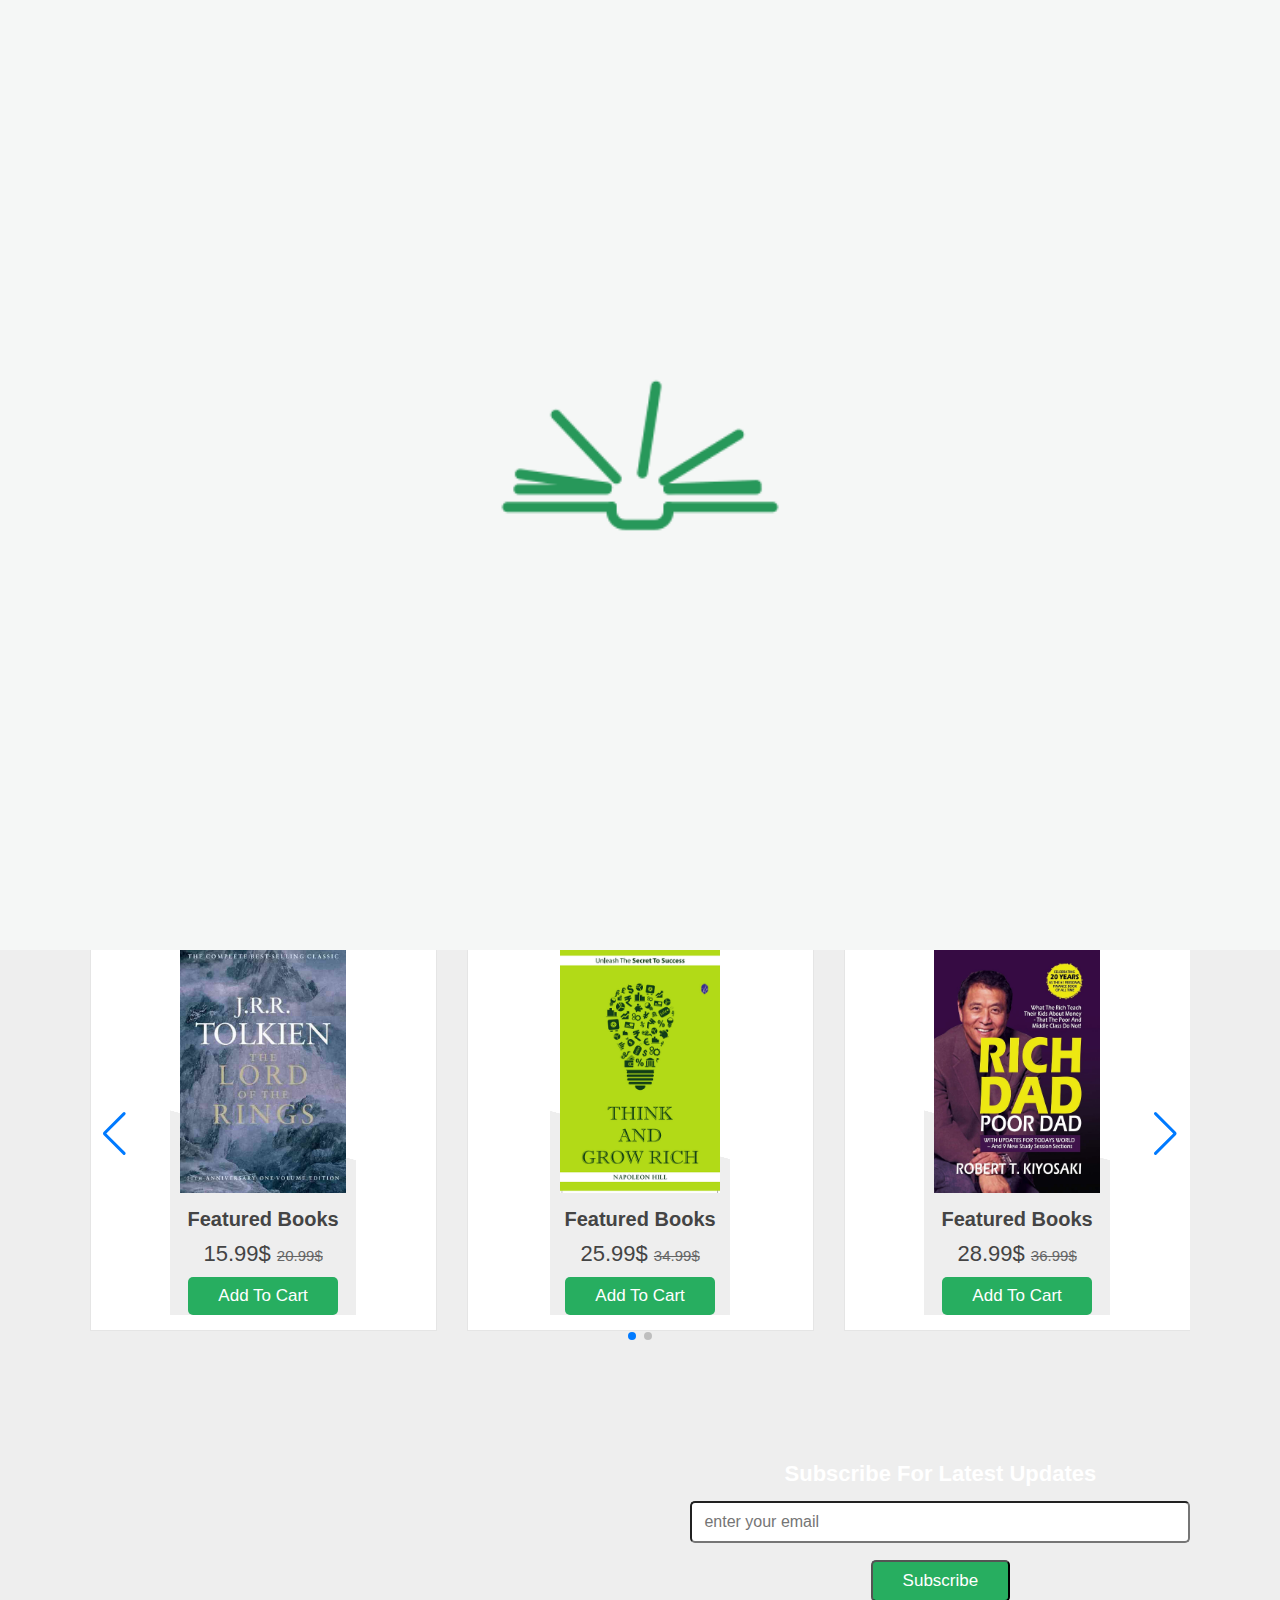
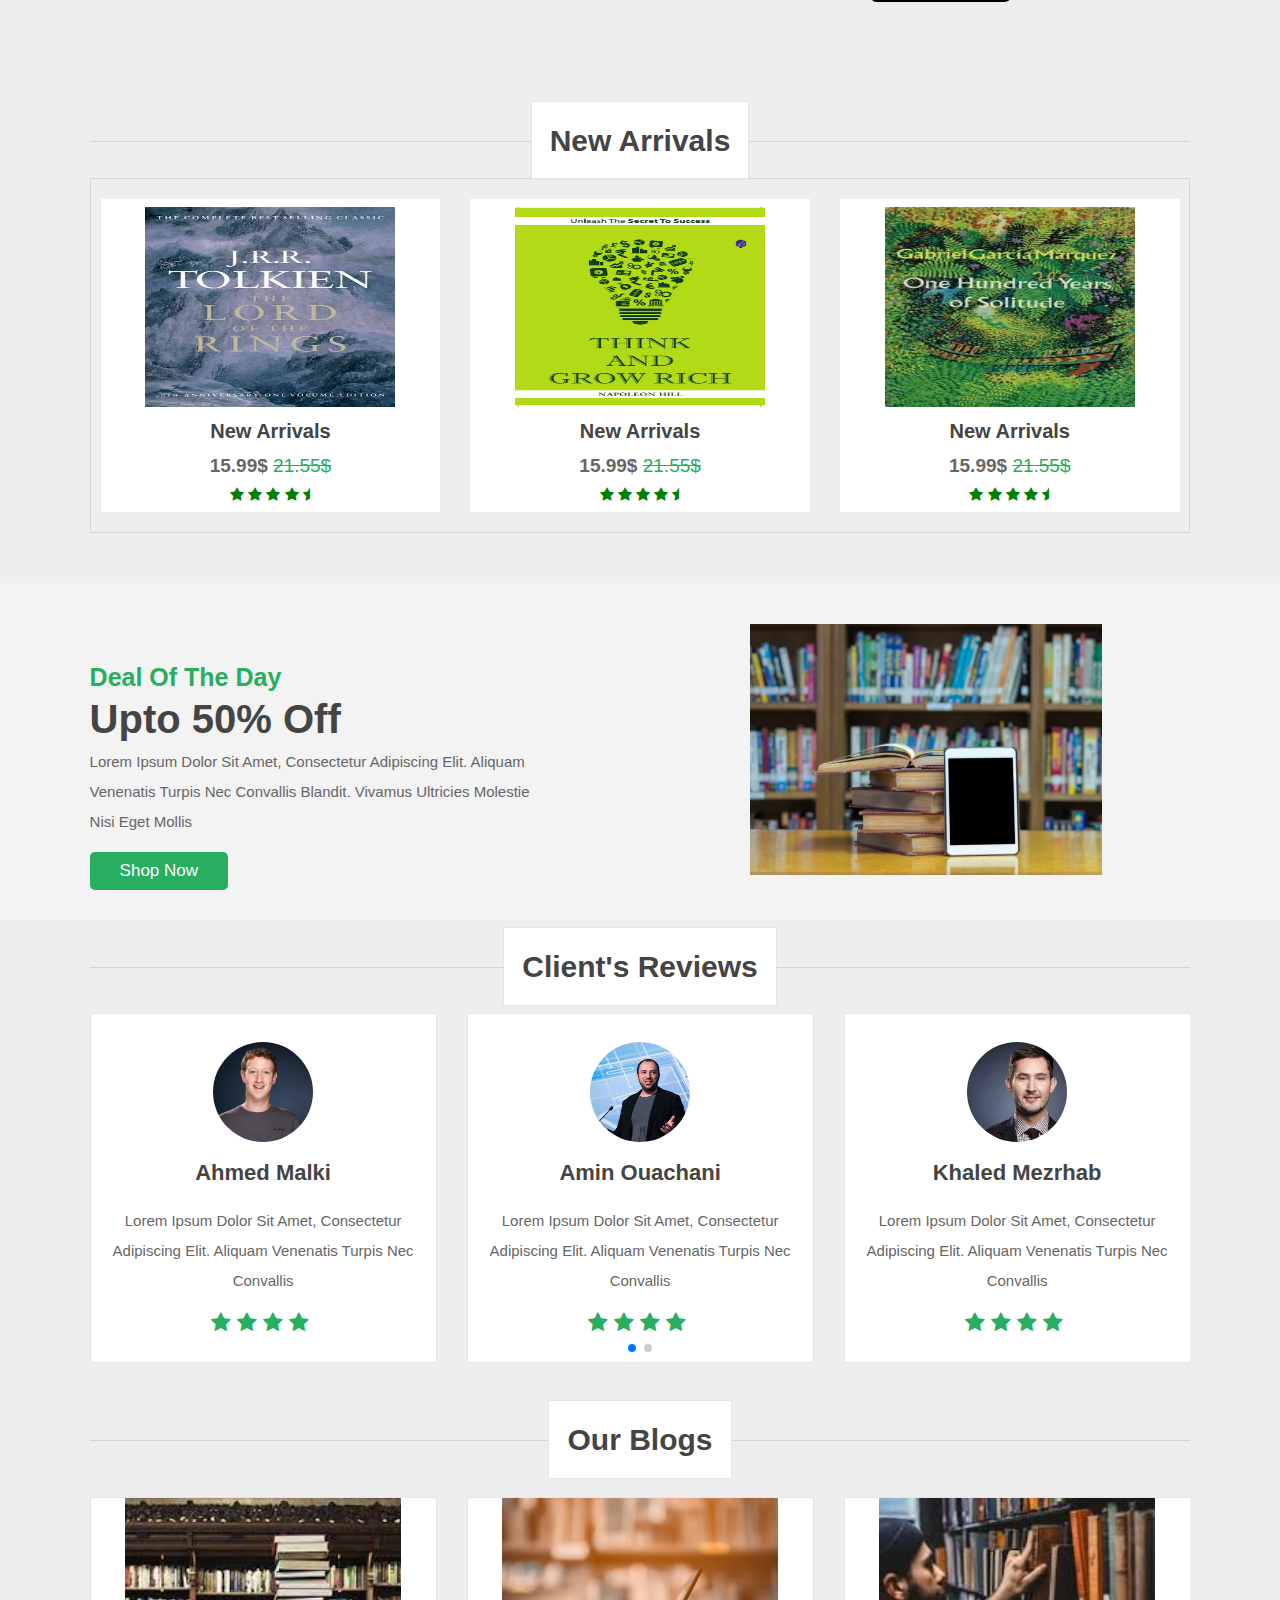
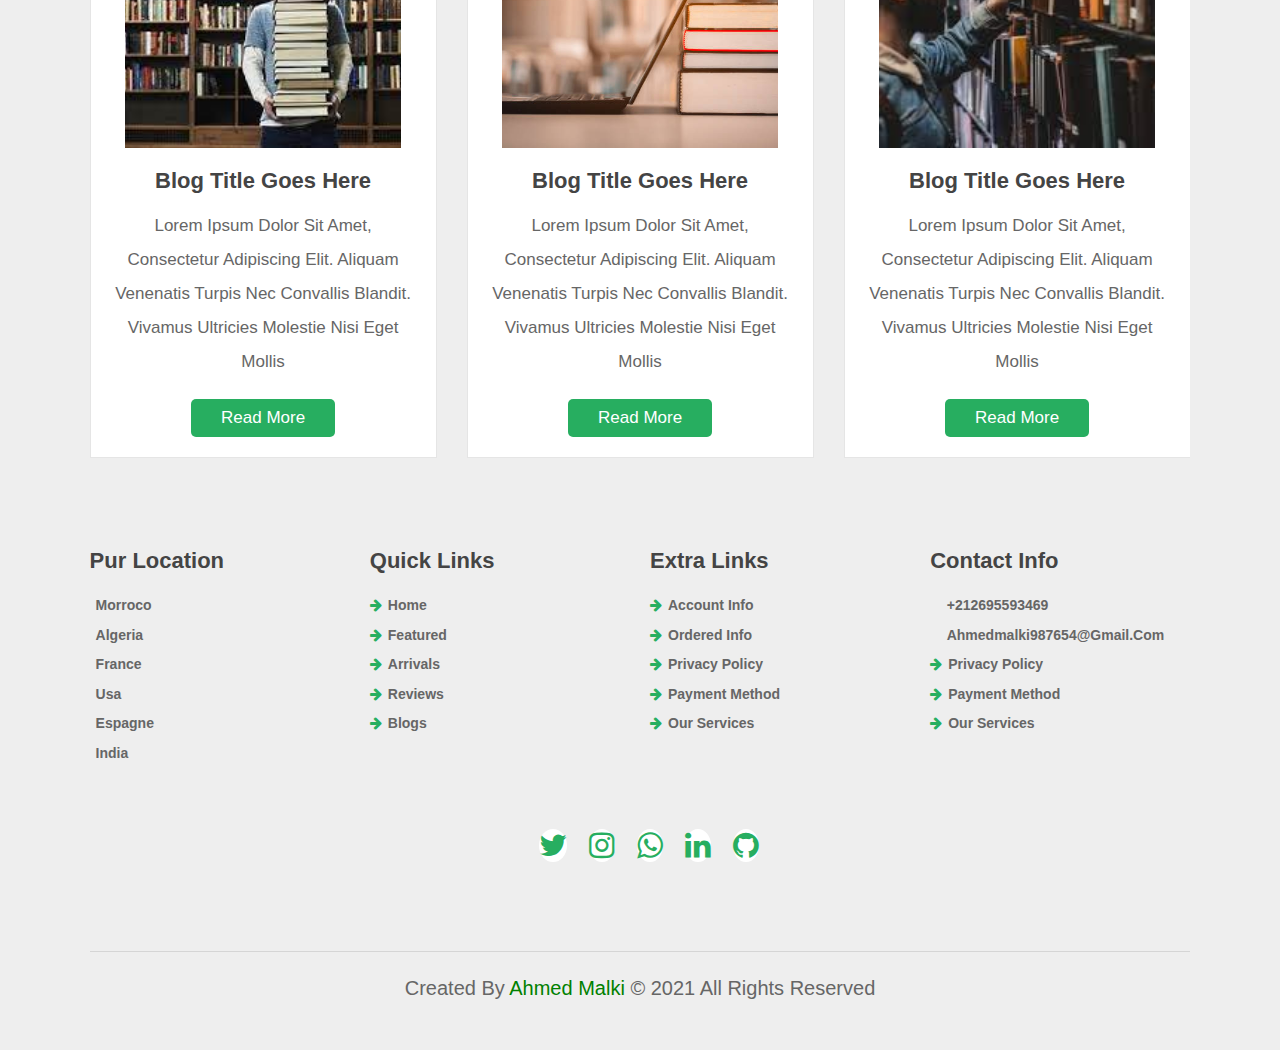
<file: index.html>
<!DOCTYPE html>
<html lang="en">
    <head>
        <meta charset="UTF-8">
        <meta name="theme-color" content="#4285f4">

        <link rel="stylesheet"   href="css/font-awesome.css">
        <link rel="stylesheet"   href="css/Book_Store.css">
        <link
      rel="stylesheet" href="https://unpkg.com/swiper/swiper-bundle.min.css"/>
         <link rel = "icon" href = "https://encrypted-tbn0.gstatic.com/images?q=tbn:ANd9GcTB0W7BFYnCl0ciGgSmWL5SzU0EHEBGMQSGlTLpqo9ZJsRFYn0ePd09GIbfO43HoUxlLBw&usqp=CAU"  type = "image/x-icon">
        <title>books stor</title>


    </head>
    <body>
        <div class="header">
            <div class="header-1">
                <a href="#" class="logo"><i class="fa fa-book"></i>bookly</a>
                <!--start search form-->
                <form action="" class="search-form">
                    <input type="search" name="" placeholder="search here ..." id="search-box">
                    <label for="search-box" class="fa fa-search"></label>
                </form>
                <div class="icons">
                    <div id="search-btn" class="fa fa-search"></div>
                    <a href="#" class="fa fa-heart"></a>
                    <a href="#" class="fa fa-shopping-cart"></a>
                    <div id="login-btn" class="fa fa-user"></div>
                </div>
            </div>
            <div class="header-2">
                <nav class="navbar">
                    <a href="#home">home</a>
                    <a href="#featured">featured</a>
                    <a href="#arrivals">arrivals</a>
                    <a href="#reviews">reviews</a>
                    <a href="#blogs">blogs</a>
                </nav>
            </div>
        </div>
        <nav class="bottom-navbar">
            <a href="#home"     class="fa fa-home"></a>
            <a href="#featured" class="fa fa-list"></a>
            <a href="#arrivals" class="fa fa-tags"></a>
            <a href="#reviews" class="fa fa-comments"></a>
            <a href="#blogs" class="fa fa-blogs"></a>
        </nav>
        <!-----------------   start login form ---------------------------->
        <div class="login-form-container">
            <div id="close-login-btn" 
            class="fa fa-times"></div>
            <form action="">
                <h3>sign in</h3>
                <span>username</span>
                <input type="email" name="" placeholder="enter your email" class="box">
                <span>password</span>
                <input type="password" name="" placeholder="enter your password" class="box">
                <div class="checkbox">
                    <input type="checkbox" name="" id="remember_me">
                    <label for="remember_me">remember me</label>
                </div>
                <input type="submit" value="sign in " class="btn">
                <p>forget password ? <a href="#">click here</a></p>
                <p>dont have an account ? <a href="#">create one</a></p>

            </form>
        </div>
        <!--start home section-->
        <section class="contonair" id="home">
            <div class="row">
                <div class="content">
                    <h2>upto 75% off</h2>
                    <p>
                        Loorem Ipsum Dolor Sit Amet Consecteur Adipisicing Elit Sed Do Eiusmod Tempor Incididunt Ut Labore Et Orem Ipsum Dolor Sit Amet 
                    </p>
                    <a href="#" class="btn">show new</a>
                </div>
                <div class="books-slider swiper mySwiper">
                    <div class="swiper-wrapper">
                        <a href="#" class="swiper-slide"><img src="images/Book_Store/book_1.jpg"></a>
                        <a href="#" class="swiper-slide"><img src="images/Book_Store/book_2.jpg"></a>
                        <a href="#" class="swiper-slide"> <img src="images/Book_Store/book_3.jpg"></a>
                        <a href="#" class="swiper-slide"><img src="images/Book_Store/book_4.jpg" ></a>
                        <a href="#" class="swiper-slide"><img src="images/Book_Store/book_5.jpg"></a>
                        <a href="#" class="swiper-slide"><img src="images/Book_Store/book_1.jpg"></a>
                        <a href="#" class="swiper-slide"><img src="images/Book_Store/book_2.jpg"></a>
                        <a href="#" class="swiper-slide"> <img src="images/Book_Store/book_3.jpg"></a>
                        <a href="#" class="swiper-slide"><img src="images/Book_Store/book_5.jpg"></a>
                    </div>
                    <div class="swiper-pagination"></div>
                </div>
            </div>

        </section>
        <!--start home section-->
        <section class="icons_container">
            <div class="icons">
                <i class="fa fa-plane"></i>
                <div class="content">
                    <h3>free shipping</h3>
                    <p>order over <span>100$</span></p>
                </div>

            </div>
            <div class="icons">
                <i class="fa fa-lock"></i>
                <div class="content">
                    <h3>secure payments</h3>
                    <p><span>100%</span> secure payment </p>
                </div>

            </div>
            <div class="icons">
                <i class="fa fa-history"></i>
                <div class="content">
                    <h3>easy returns </h3>
                    <p><span>10 </span> days returns </p>
                </div>

            </div>
            <div class="icons">
                <i class="fa fa-headphones"></i>
                <div class="content">
                    <h3>24/7 support </h3>
                    <p><span>call us </span> anytime </p>
                </div>
            </div>
        </section>
        <!--start featured section ------------------>
        <section class="featured" id="featured">
            <h1 class="heading"> <span>featured books</span> </h1>
            <div class="featured_slider swiper mySwiper">
                <div class="wrapper swiper-wrapper">
                    <div class="box swiper-slide">
                        <div class="icon">
                            <a href="#" class="fa fa-search"></a>
                            <a href="#" class="fa fa-heart"></a>
                            <a href="#" class="fa fa-eye"></a>
                        </div>
                        <div class="image">
                            <img src="images/Book_Store/book_1.jpg">
                        </div>
                        <div class="content">
                            <h3>featured books</h3>
                            <div class="price">15.99$ <span>20.99$</span></div>
                            <a href="#" class="btn">add to cart</a>

                        </div>

                    </div>
                    <div class="box swiper-slide">
                        <div class="icon">
                            <a href="#" class="fa fa-search"></a>
                            <a href="#" class="fa fa-heart"></a>
                            <a href="#" class="fa fa-eye"></a>
                        </div>
                        <div class="image">
                            <img src="images/Book_Store/book_2.jpg">
                        </div>
                        <div class="content">
                            <h3>featured books</h3>
                            <div class="price">25.99$ <span>34.99$</span></div>
                            <a href="#" class="btn">add to cart</a>
                        </div>

                    </div>
                    <div class="box swiper-slide">
                        <div class="icon">
                            <a href="#" class="fa fa-search"></a>
                            <a href="#" class="fa fa-heart"></a>
                            <a href="#" class="fa fa-eye"></a>
                        </div>
                        <div class="image">
                            <img src="images/Book_Store/book_3.jpg">
                        </div>
                        <div class="content">
                            <h3>featured books</h3>
                            <div class="price">28.99$ <span>36.99$</span></div>
                            <a href="#" class="btn">add to cart</a>
                        </div>

                    </div>
                    <div class="box swiper-slide">
                        <div class="icon">
                            <a href="#" class="fa fa-search"></a>
                            <a href="#" class="fa fa-heart"></a>
                            <a href="#" class="fa fa-eye"></a>
                        </div>
                        <div class="image">
                            <img src="images/Book_Store/book_4.jpg">
                        </div>
                        <div class="content">
                            <h3>featured books</h3>
                            <div class="price">28.99$ <span>36.99$</span></div>
                            <a href="#" class="btn">add to cart</a>
                        </div>

                    </div>
                    <div class="box swiper-slide">
                        <div class="icon">
                            <a href="#" class="fa fa-search"></a>
                            <a href="#" class="fa fa-heart"></a>
                            <a href="#" class="fa fa-eye"></a>
                        </div>
                        <div class="image">
                            <img src="images/Book_Store/book_5.jpg">
                        </div>
                        <div class="content">
                            <h3>featured books</h3>
                            <div class="price">28.99$ <span>36.99$</span></div>
                            <a href="#" class="btn">add to cart</a>
                        </div>

                    </div>
                    <div class="box swiper-slide">
                        <div class="icon">
                            <a href="#" class="fa fa-search"></a>
                            <a href="#" class="fa fa-heart"></a>
                            <a href="#" class="fa fa-eye"></a>
                        </div>
                        <div class="image">
                            <img src="images/Book_Store/book_6.jpg">
                        </div>
                        <div class="content">
                            <h3>featured books</h3>
                            <div class="price">30.99$ <span>36.99$</span></div>
                            <a href="#" class="btn">add to cart</a>
                        </div>
                    </div>
                </div>
                <div class="swiper-button-next" ></div>
                <div class="swiper-button-prev"  ></div>
                <div class="swiper-pagination" ></div>
            </div>

        </section>
<!-- ------------------------------- end home section -------------------------------- -->
<!-- ------------------------------- start newsletter section ------------------->
<section class="newsletter" id="arrivals">
    <form action="">
        <h3>subscribe for latest updates</h3>
        <input type="email" placeholder="enter your email" class="box" id="">
        <input type="submit" value="subscribe" class="btn">
    </form>
</section>
<!-- ------------------------------- end newsletter section ------------------->
<!-- ------------------------------- start arrivals section ------------------->
<section class="arrivals" id="arrivals">
    <h1 class="heading"><span>new arrivals</span></h1>
    <div class="arrivals-slider swiper mySwiper">
        <div class="wrapper swiper-wrapper">
            <a href="#" class="box swiper-slide">
                <div class="images">
                    <img src="images/Book_Store/book_1.jpg">
                </div>
                <div class="content">
                    <h3>new arrivals</h3>
                    <div class="price">15.99$ <span>21.55$</span></div>
                    <div class="stars">
                        <i class="fa fa-star"></i>
                        <i class="fa fa-star"></i>
                        <i class="fa fa-star"></i>
                        <i class="fa fa-star"></i>
                        <i class="fa fa-star-half"></i>

                    </div>
                    
                </div>
            </a>
            <a href="#" class="box swiper-slide">
                <div class="images">
                    <img src="images/Book_Store/book_2.jpg">
                </div>
                <div class="content">
                    <h3>new arrivals</h3>
                    <div class="price">15.99$ <span>21.55$</span></div>
                    <div class="stars">
                        <i class="fa fa-star"></i>
                        <i class="fa fa-star"></i>
                        <i class="fa fa-star"></i>
                        <i class="fa fa-star"></i>
                        <i class="fa fa-star-half"></i>
                    </div>                  
                </div>
            </a>
            <a href="#" class="box swiper-slide">
                <div class="images">
                    <img src="images/Book_Store/book_5.jpg">
                </div>
                <div class="content">
                    <h3>new arrivals</h3>
                    <div class="price">15.99$ <span>21.55$</span></div>
                    <div class="stars">
                        <i class="fa fa-star"></i>
                        <i class="fa fa-star"></i>
                        <i class="fa fa-star"></i>
                        <i class="fa fa-star"></i>
                        <i class="fa fa-star-half"></i>

                    </div>
                    
                </div>
            </a>
            <a href="#" class="box swiper-slide">
                <div class="images">
                    <img src="images/Book_Store/book_6.jpg">
                </div>
                <div class="content">
                    <h3>new arrivals</h3>
                    <div class="price">15.99$ <span>21.55$</span></div>
                    <div class="stars">
                        <i class="fa fa-star"></i>
                        <i class="fa fa-star"></i>
                        <i class="fa fa-star"></i>
                        <i class="fa fa-star"></i>
                        <i class="fa fa-star-half"></i>

                    </div>
                    
                </div>
            </a>
            <a href="#" class="box swiper-slide">
                <div class="images">
                    <img src="images/Book_Store/book_2.jpg">
                </div>
                <div class="content">
                    <h3>new arrivals</h3>
                    <div class="price">15.99$ <span>21.55$</span></div>
                    <div class="stars">
                        <i class="fa fa-star"></i>
                        <i class="fa fa-star"></i>
                        <i class="fa fa-star"></i>
                        <i class="fa fa-star"></i>
                        <i class="fa fa-star-half"></i>

                    </div>
                    
                </div>
            </a>
            <a href="#" class="box swiper-slide">
                <div class="images">
                    <img src="images/Book_Store/book_3.jpg">
                </div>
                <div class="content">
                    <h3>new arrivals</h3>
                    <div class="price">15.99$ <span>21.55$</span></div>
                    <div class="stars">
                        <i class="fa fa-star"></i>
                        <i class="fa fa-star"></i>
                        <i class="fa fa-star"></i>
                        <i class="fa fa-star"></i>
                        <i class="fa fa-star-half"></i>

                    </div>
                    
                </div>
            </a>
            <a href="#" class="box swiper-slide">
                <div class="images">
                    <img src="images/Book_Store/book_4.jpg">
                </div>
                <div class="content">
                    <h3>new arrivals</h3>
                    <div class="price">15.99$ <span>21.55$</span></div>
                    <div class="stars">
                        <i class="fa fa-star"></i>
                        <i class="fa fa-star"></i>
                        <i class="fa fa-star"></i>
                        <i class="fa fa-star"></i>
                        <i class="fa fa-star-half"></i>
                    </div>
                   
                </div>
            </a>
            <a href="#" class="box swiper-slide">
                <div class="images">
                    <img src="images/Book_Store/book_5.jpg">
                </div>
                <div class="content">
                    <h3>new arrivals</h3>
                    <div class="price">15.99$ <span>21.55$</span></div>
                    <div class="stars">
                        <i class="fa fa-star"></i>
                        <i class="fa fa-star"></i>
                        <i class="fa fa-star"></i>
                        <i class="fa fa-star"></i>
                        <i class="fa fa-star-half"></i>

                    </div>
                    
                </div>
            </a>
            <a href="#" class="box swiper-slide">
                <div class="images">
                    <img src="images/Book_Store/book_6.jpg">
                </div>
                <div class="content">
                    <h3>new arrivals</h3>
                    <div class="price">15.99$ <span>21.55$</span></div>
                    <div class="stars">
                        <i class="fa fa-star"></i>
                        <i class="fa fa-star"></i>
                        <i class="fa fa-star"></i>
                        <i class="fa fa-star"></i>
                        <i class="fa fa-star-half"></i>
                    </div>
                </div>
            </a>
        </div>
    </div>

</section>
<!-- ------------------------------- end arrivals section ------------------->
<!-- ------------------------------- start deal section ------------------->
<section class="deal">
    <div class="content">
        <h3>deal of the day</h3>
        <h1>upto <span>50% </span>off</h1>
        <p>Lorem ipsum dolor sit amet, consectetur adipiscing elit. Aliquam venenatis turpis nec convallis blandit. Vivamus ultricies molestie nisi eget mollis</p>
        <a href="#" class="btn">shop now</a>
    </div>
    <div class="image">
        <img src="images/Book_Store/ebooksvsprinted.jpg">
    </div>

</section>
<!-- ------------------------------- end deal section ------------------->

<!-- ------------------------------- start review section ------------------->
<section class="reviews" id="reviews">
    <h1 class="heading"> <span>client's reviews</span></h1>
    <div class="reviews_slider swiper mySwiper ">
        <div class="wrapper swiper-wrapper">
            <div class="box swiper-slide" style="width: 20rem;">
                <div class="image">
                    <img src="images/Book_Store/clients-1.jpg" style="margin: .8rem auto;">
                </div>
            
            <div class="content">
                <h3>ahmed malki</h3>
                <p>
                Lorem ipsum dolor sit amet, consectetur adipiscing elit. Aliquam venenatis turpis nec convallis 
                </p>
            </div>
 
            <div class="stars">
                <i class="fa fa-star"></i>
                <i class="fa fa-star"></i>
                <i class="fa fa-star"></i>
                <i class="fa fa-star"></i>
                <i class="fa fa-star-half-alt"></i>
            </div>

            </div>
            <div class="box swiper-slide" style="width: 20rem;">
                <div class="image">
                    <img src="images/Book_Store/clients-2.jpg" style="margin: .8rem auto;">
                </div>
                <div class="content">
                    <h3>amin ouachani</h3>
                    <p>
                    Lorem ipsum dolor sit amet, consectetur adipiscing elit. Aliquam venenatis turpis nec convallis 
                    </p>
                </div>
                <div class="stars">
                    <i class="fa fa-star"></i>
                    <i class="fa fa-star"></i>
                    <i class="fa fa-star"></i>
                    <i class="fa fa-star"></i>
                    <i class="fa fa-star-half-alt"></i>
                </div>
    
                </div>
                <div class="box swiper-slide" style="width: 20rem;">
                    <div class="image">
                        <img src="images/Book_Store/clients-3.jpg" style="margin: .8rem auto;">
                    </div>
                    <div class="content">
                        <h3>khaled mezrhab</h3>
                        <p>
                        Lorem ipsum dolor sit amet, consectetur adipiscing elit. Aliquam venenatis turpis nec convallis 
                        </p>
                    </div>
                    <div class="stars">
                        <i class="fa fa-star"></i>
                        <i class="fa fa-star"></i>
                        <i class="fa fa-star"></i>
                        <i class="fa fa-star"></i>
                        <i class="fa fa-star-half-alt"></i>
                    </div>
        
                    </div>
                    <div class="box swiper-slide" style="width: 20rem;">
                        <div class="image">
                            <img src="images/Book_Store/clients-4.jpg" style="margin: .8rem auto;">
                        </div>
                        
                        <div class="content">
                            <h3>rachid bennani</h3>
                            <p>
                            Lorem ipsum dolor sit amet, consectetur adipiscing elit. Aliquam venenatis turpis nec convallis 
                            </p>
                        </div>
                        <div class="stars">
                            <i class="fa fa-star"></i>
                            <i class="fa fa-star"></i>
                            <i class="fa fa-star"></i>
                            <i class="fa fa-star"></i>
                            <i class="fa fa-star-half-alt"></i>
                        </div>
            
                        </div>
                        <div class="box swiper-slide" style="width: 20rem;">
                            <div class="image">
                                <img src="images/Book_Store/clients-5.jpg" style="margin: .8rem auto;">
                            </div>
                            <div class="content">
                                <h3>amina ziani</h3>
                                <p>
                                Lorem ipsum dolor sit amet, consectetur adipiscing elit. Aliquam venenatis turpis nec convallis 
                                </p>
                            </div>
                            <div class="stars">
                                <i class="fa fa-star"></i>
                                <i class="fa fa-star"></i>
                                <i class="fa fa-star"></i>
                                <i class="fa fa-star"></i>
                                <i class="fa fa-star-half-alt"></i>
                            </div>
                
                            </div>
                            <div class="box swiper-slide" style="width: 20rem;">
                                <div class="image">
                                    <img src="images/Book_Store/clients-6.jpeg" style="margin: .8rem auto;">
                                </div>
                                <div class="content">
                                    <h3>islam mbarki</h3>
                                    <p>
                                    Lorem ipsum dolor sit amet, consectetur adipiscing elit. Aliquam venenatis turpis nec convallis 
                                    </p>
                                </div>
                                <div class="stars">
                                    <i class="fa fa-star"></i>
                                    <i class="fa fa-star"></i>
                                    <i class="fa fa-star"></i>
                                    <i class="fa fa-star"></i>
                                    <i class="fa fa-star-half-alt"></i>
                                </div>
                    
                                </div>
                                <div class="swiper-pagination"></div>
        </div>
    </div>
</section>
    
<!-- ------------------------------- end review section ------------------->
<!-- ------------------------------- start blogs section ------------------>
<section class="blogs" id="blogs"> 
    <h1 class="heading"><span>our blogs</span></h1>
    <div class="blogs-slider swiper mySwiper">
        <div class="wrapper swiper-wrapper">
            <div class="box swiper-slide">
                <div class="image">
                    <img src="images/Book_Store/blogs-8.jpg">
                </div>
                <div class="content">
                    <h3>blog title goes here</h3>
                    <p>
                        Lorem Ipsum Dolor Sit Amet, Consectetur Adipiscing Elit. Aliquam Venenatis Turpis Nec Convallis Blandit. Vivamus Ultricies Molestie Nisi Eget Mollis
                    </p>
                    <a href="#" class="btn">read more</a>
                </div>
            </div>
            <div class="box swiper-slide">
                <div class="image">
                    <img src="images/Book_Store/blogs-2.jpg">
                </div>
                <div class="content">
                    <h3>blog title goes here</h3>
                    <p>
                        Lorem Ipsum Dolor Sit Amet, Consectetur Adipiscing Elit. Aliquam Venenatis Turpis Nec Convallis Blandit. Vivamus Ultricies Molestie Nisi Eget Mollis
                    </p>
                    <a href="#" class="btn">read more</a>
                </div>
            </div>
            <div class="box swiper-slide">
                <div class="image">
                    <img src="images/Book_Store/blogs-3.jpg">
                </div>
                <div class="content">
                    <h3>blog title goes here</h3>
                    <p>
                        Lorem Ipsum Dolor Sit Amet, Consectetur Adipiscing Elit. Aliquam Venenatis Turpis Nec Convallis Blandit. Vivamus Ultricies Molestie Nisi Eget Mollis
                    </p>
                    <a href="#" class="btn">read more</a>
                </div>
            </div>
            <div class="box swiper-slide">
                <div class="image">
                    <img src="images/Book_Store/blogs-4.jpg">
                </div>
                <div class="content">
                    <h3>blog title goes here</h3>
                    <p>
                        Lorem Ipsum Dolor Sit Amet, Consectetur Adipiscing Elit. Aliquam Venenatis Turpis Nec Convallis Blandit. Vivamus Ultricies Molestie Nisi Eget Mollis
                    </p>
                    <a href="#" class="btn">read more</a>
                </div>
            </div>
            <div class="box swiper-slide">
                <div class="image">
                    <img src="images/Book_Store/blogs-5.jpg">
                </div>
                <div class="content">
                    <h3>blog title goes here</h3>
                    <p>
                        Lorem Ipsum Dolor Sit Amet, Consectetur Adipiscing Elit. Aliquam Venenatis Turpis Nec Convallis Blandit. Vivamus Ultricies Molestie Nisi Eget Mollis
                    </p>
                    <a href="#" class="btn">read more</a>
                </div>
            </div>
            <div class="box swiper-slide">
                <div class="image">
                    <img src="images/Book_Store/blogs-6.jpg">
                </div>
                <div class="content">
                    <h3>blog title goes here</h3>
                    <p>
                        Lorem Ipsum Dolor Sit Amet, Consectetur Adipiscing Elit. Aliquam Venenatis Turpis Nec Convallis Blandit. Vivamus Ultricies Molestie Nisi Eget Mollis
                    </p>
                    <a href="#" class="btn">read more</a>
                </div>
            </div>
            <div class="box swiper-slide">
                <div class="image">
                    <img src="images/Book_Store/blogs-7.jpg">
                </div>
                <div class="content">
                    <h3>blog title goes here</h3>
                    <p>
                        Lorem Ipsum Dolor Sit Amet, Consectetur Adipiscing Elit. Aliquam Venenatis Turpis Nec Convallis Blandit. Vivamus Ultricies Molestie Nisi Eget Mollis
                    </p>
                    <a href="#" class="btn">read more</a>
                </div>
            </div>
            <div class="box swiper-slide">
                <div class="image">
                    <img src="images/Book_Store/blogs-1.jpg">
                </div>
                <div class="content">
                    <h3>blog title goes here</h3>
                    <p>
                        Lorem Ipsum Dolor Sit Amet, Consectetur Adipiscing Elit. Aliquam Venenatis Turpis Nec Convallis Blandit. Vivamus Ultricies Molestie Nisi Eget Mollis
                    </p>
                    <a href="#" class="btn">read more</a>
                </div>
                
            </div>
        </div>
    </div>
</section>
<!-- ------------------------------- end blogs section ------------------>
<!-- ------------------------------- start footer section ------------------>
<section class="footer">
    <div class="box-container">
        <div class="box">
            <h3>pur location</h3>
            <a href="#"><i class="fas fa-map-marker-alt"></i>morroco</a>
            <a href="#"><i  class="fas fa-map-marker-alt"></i>algeria</a>
            <a href="#"><i  class="fas fa-map-marker-alt"></i>france</a>
            <a href="#"><i  class="fas fa-map-marker-alt"></i>usa</a>
            <a href="#"><i  class="fas fa-map-marker-alt"></i>espagne</a>
            <a href="#"><i  class="fas fa-map-marker-alt"></i>india</a>
        </div> 
        <div class="box">
            <h3>quick links</h3>
            <a href="#"><i  class="fa fa-arrow-right"></i>home</a>
            <a href="#"><i  class="fa fa-arrow-right"></i>featured</a>
            <a href="#"><i  class="fa fa-arrow-right"></i>arrivals</a>
            <a href="#"><i  class="fa fa-arrow-right"></i>reviews</a>
            <a href="#"><i  class="fa fa-arrow-right"></i>blogs</a>
        </div>  
        <div class="box">
            <h3>extra links</h3>
            <a href="#"><i  class="fa fa-arrow-right"></i>account info</a>
            <a href="#"><i  class="fa fa-arrow-right"></i>ordered info</a>
            <a href="#"><i  class="fa fa-arrow-right"></i>privacy policy</a>
            <a href="#"><i  class="fa fa-arrow-right"></i>payment method</a>
            <a href="#"><i  class="fa fa-arrow-right"></i>our services</a>
        </div>   
        <div class="box">
            <h3>contact info</h3>
            <a href="#"><i  class="fas fa-phone"></i>+212695593469</a>
            <a href="#"><i  class="fas fa-envelope"></i>ahmedmalki987654@gmail.com</a>
            <a href="#"><i  class="fa fa-arrow-right"></i>privacy policy</a>
            <a href="#"><i  class="fa fa-arrow-right"></i>payment method</a>
            <a href="#"><i  class="fa fa-arrow-right"></i>our services</a>
        </div>         
    </div>
    <div class="share">
        <a href="https://www.facebook.com/profile.php?id=100008631197305"><i class="fab fa-facebook-messenger"></i></a>
        <a href="" ><i class="fa fa-twitter"></i></a>
        <a href="https://www.instagram.com/ahmed_malki_98/"><i class="fa fa-instagram"></i></a>
        <a href="#" ><i class="fa fa-whatsapp"></i></a>
        <a href="https://www.linkedin.com/in/ahmed-malki-53583022a/"><i class="fa fa-linkedin"></i></a>
        <a href="https://github.com/ahd-iklam/"><i class="fa fa-github"></i></a>
    </div>
    <div class="credit">
        created by <span>ahmed malki</span> &copy; 2021 all rights reserved
    </div>
</section>
<!-- ------------------------------- end footer section ------------------>
<!-- ------------------------------- start loader section ------------------>
<div class="loader-container">
    <img src="images/Book_Store/mainloader.gif">
</div>
<script src="https://unpkg.com/swiper/swiper-bundle.min.js"></script>

        <script src="js/Book_Store.js"></script>
        <script src="https://unpkg.com/swiper/swiper-bundle.min.js"></script>
        
        <script>
var swiper = new Swiper(".mySwiper", {
        slidesPerView: 3,
        spaceBetween: 30,
        slidesPerGroup: 3,
        loop: true,
        loopFillGroupWithBlank: true,
        pagination: {
          el: ".swiper-pagination",
          clickable: true,
        },
        navigation: {
          nextEl: ".swiper-button-next",
          prevEl: ".swiper-button-prev",
        },
        breakpoints:{
            0: {
                slidesPerView:1,
            },
            450: {
                slidesPerView:1,
            },
            780: {
                slidesPerView:2,
            },
            850 :{
                slidesPerView:2,
            },
            1024: {
                slidesPerView:3,
            },
        },
      });
          </script>
    </body>
</html>
</file>
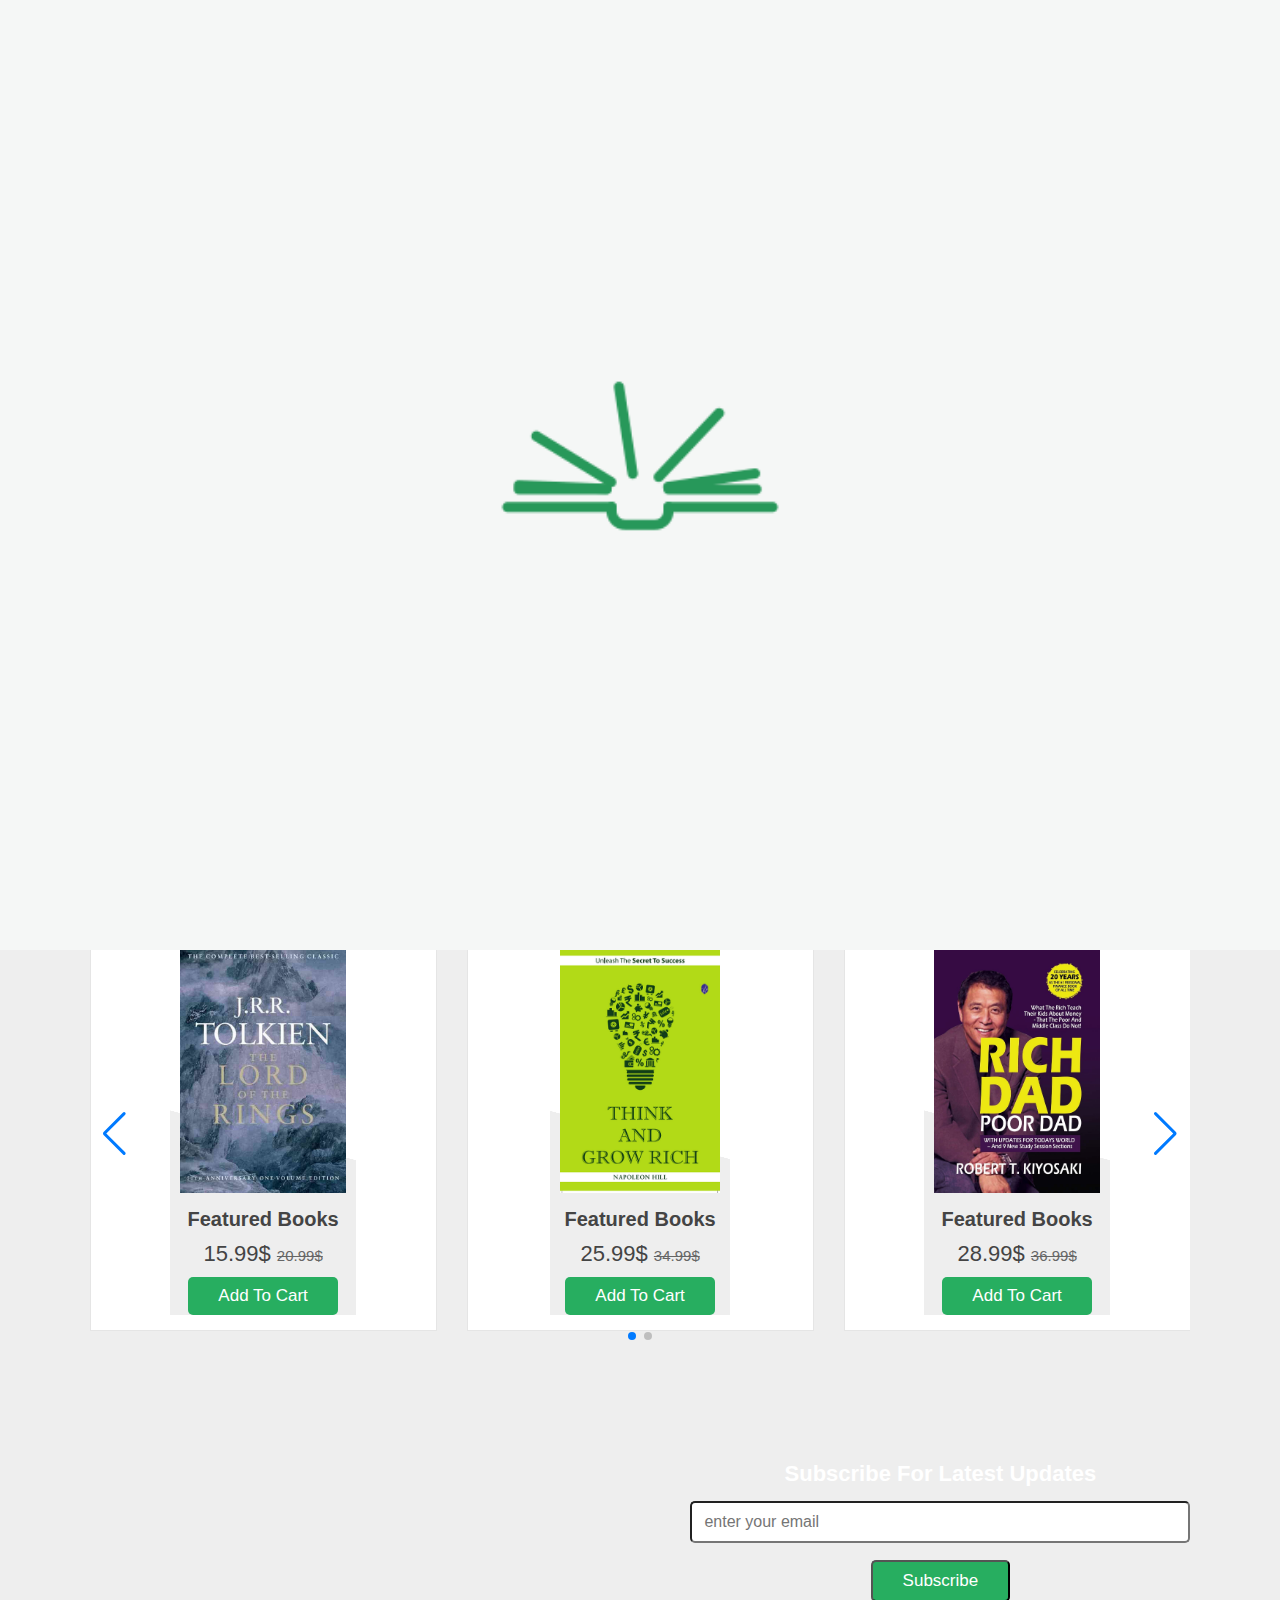
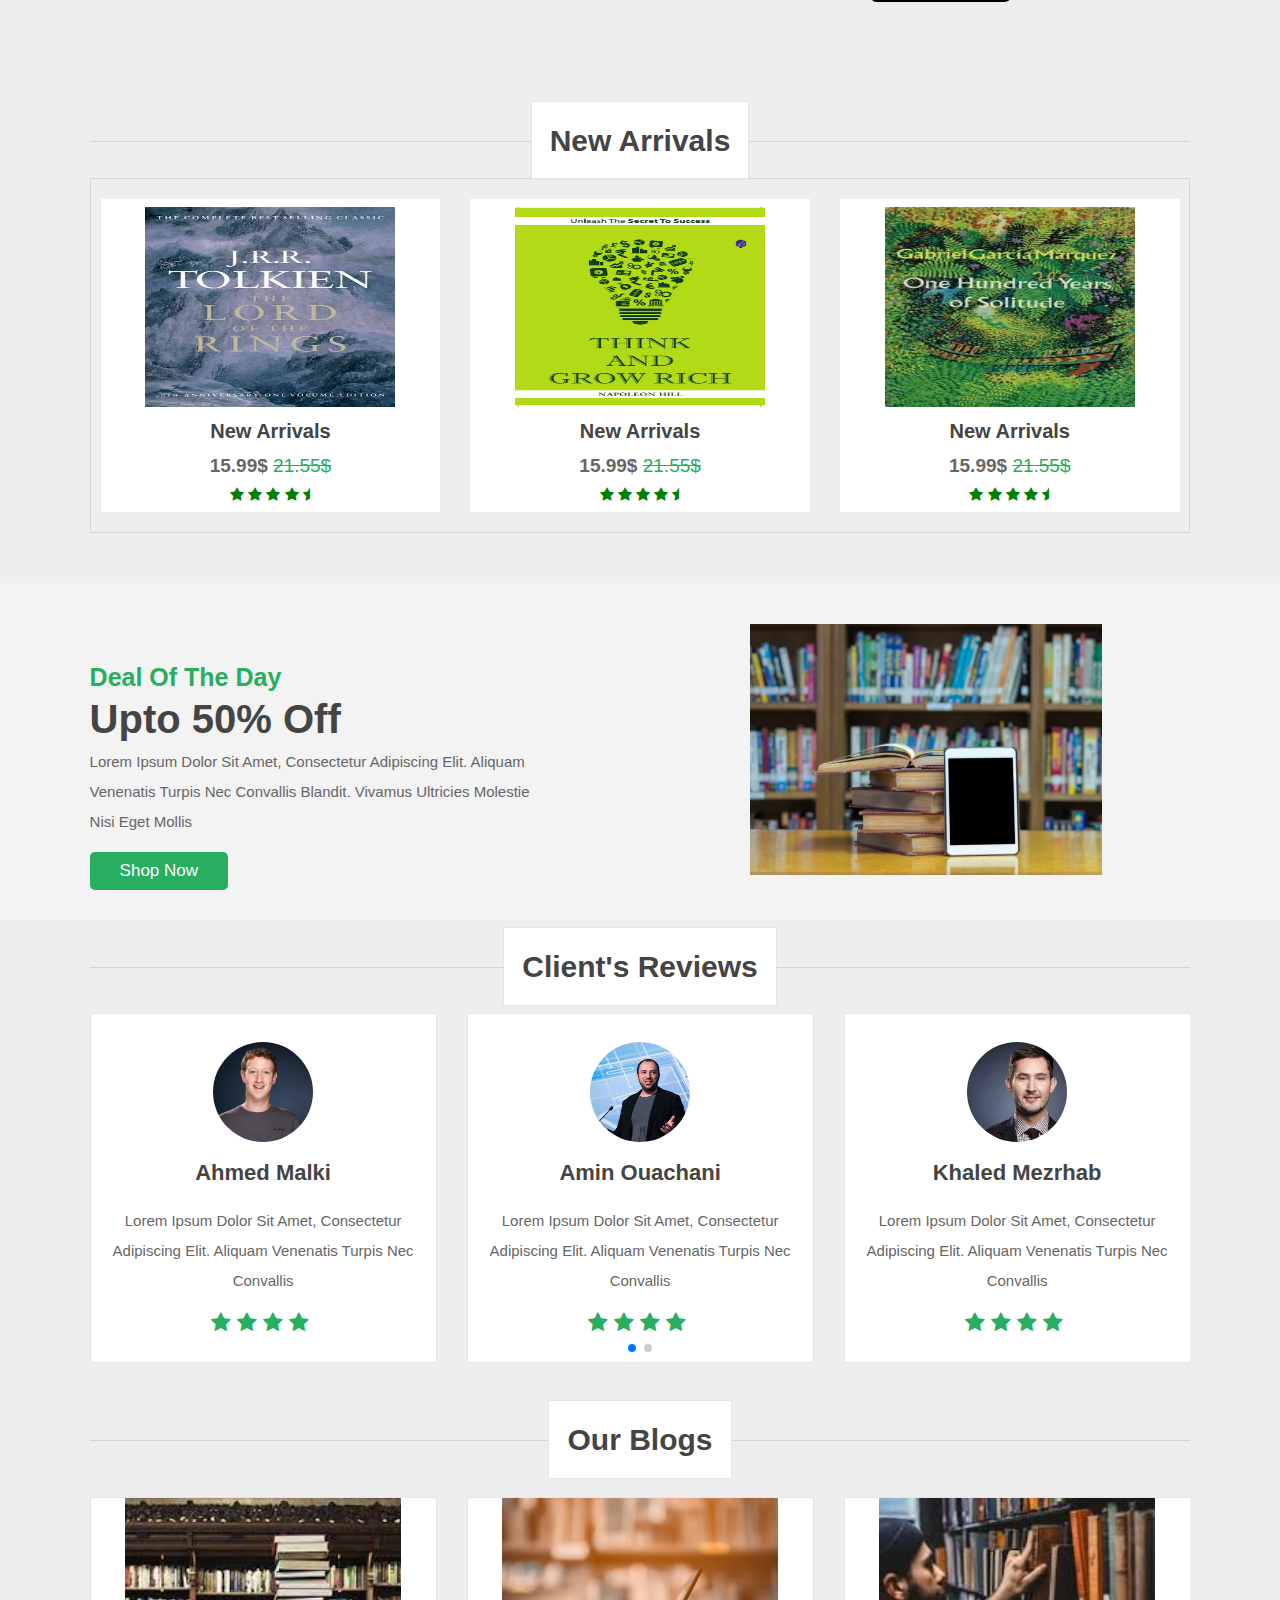
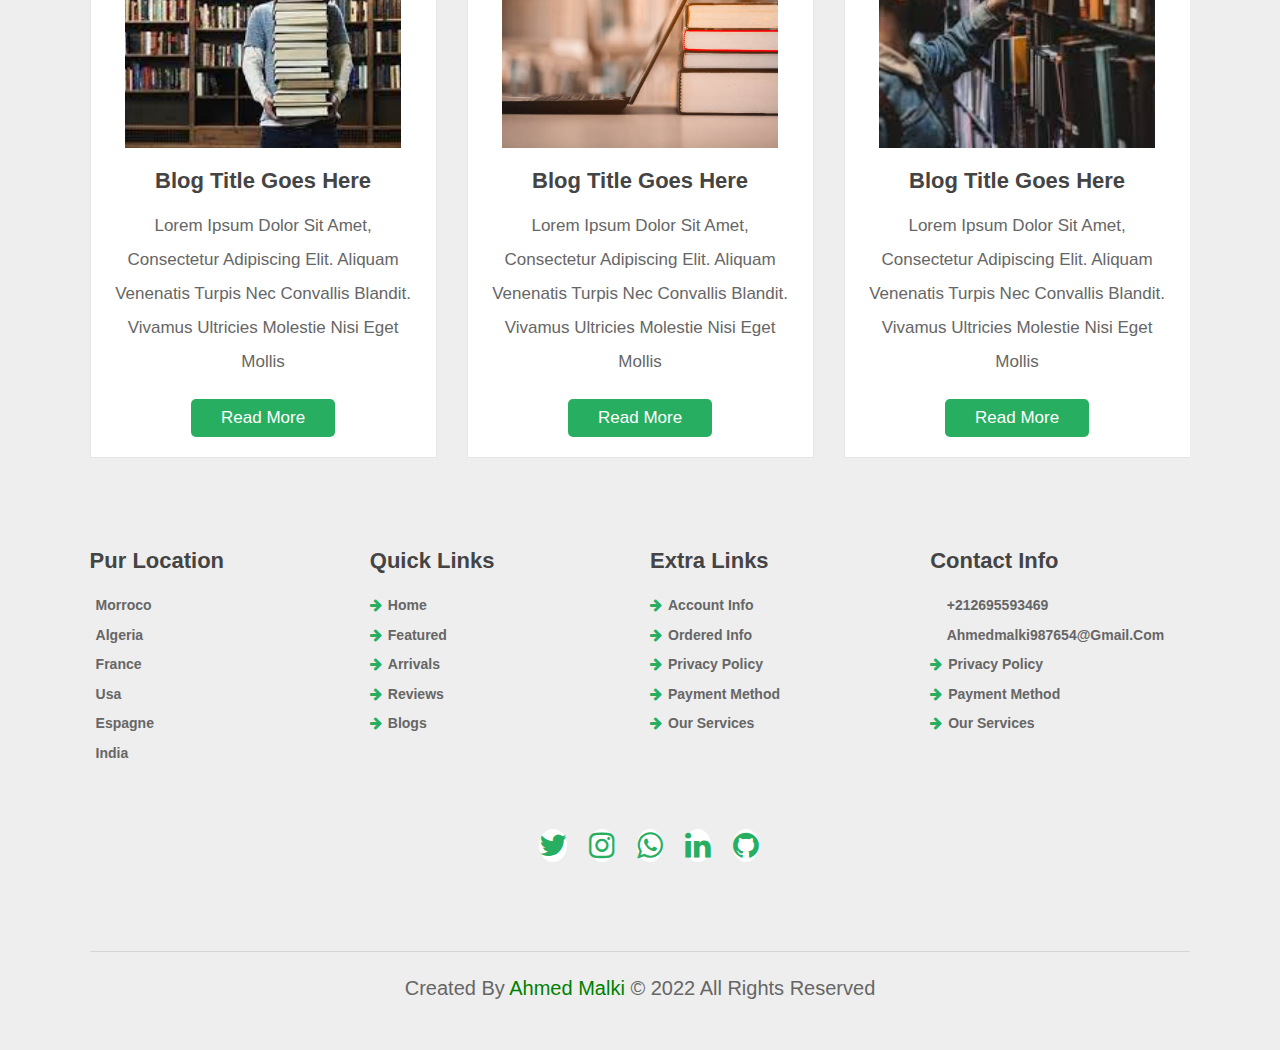
<file: Book_Store.html>
<!DOCTYPE html>
<html lang="en">
    <head>
        <meta charset="UTF-8">
        <link rel="stylesheet"   href="css/font-awesome.css">
        <link rel="stylesheet"   href="css/Book_Store.css">
        <link
      rel="stylesheet"
      href="https://unpkg.com/swiper/swiper-bundle.min.css"
    />
        <title>books stors</title>

    </head>
    <body>
        <div class="header">
            <div class="header-1">
                <a href="#" class="logo"><i class="fa fa-book"></i>bookly</a>
                <!--start search form-->
                <form action="" class="search-form">
                    <input type="search" name="" placeholder="search here ..." id="search-box">
                    <label for="search-box" class="fa fa-search"></label>
                </form>
                <div class="icons">
                    <div id="search-btn" class="fa fa-search"></div>
                    <a href="#" class="fa fa-heart"></a>
                    <a href="#" class="fa fa-shopping-cart"></a>
                    <div id="login-btn" class="fa fa-user"></div>
                </div>
            </div>
            <div class="header-2">
                <nav class="navbar">
                    <a href="#home">home</a>
                    <a href="#featured">featured</a>
                    <a href="#arrivals">arrivals</a>
                    <a href="#reviews">reviews</a>
                    <a href="#blogs">blogs</a>
                </nav>
            </div>
        </div>
        <nav class="bottom-navbar">
            <a href="#home"     class="fa fa-home"></a>
            <a href="#featured" class="fa fa-list"></a>
            <a href="#arrivals" class="fa fa-tags"></a>
            <a href="#reviews" class="fa fa-comments"></a>
            <a href="#blogs" class="fa fa-blogs"></a>
        </nav>
        <!-----------------   start login form ---------------------------->
        <div class="login-form-container">
            <div id="close-login-btn" 
            class="fa fa-times"></div>
            <form action="">
                <h3>sign in</h3>
                <span>username</span>
                <input type="email" name="" placeholder="enter your email" class="box">
                <span>password</span>
                <input type="password" name="" placeholder="enter your password" class="box">
                <div class="checkbox">
                    <input type="checkbox" name="" id="remember_me">
                    <label for="remember_me">remember me</label>
                </div>
                <input type="submit" value="sign in " class="btn">
                <p>forget password ? <a href="#">click here</a></p>
                <p>dont have an account ? <a href="#">create one</a></p>

            </form>
        </div>
        <!--start home section-->
        <section class="contonair" id="home">
            <div class="row">
                <div class="content">
                    <h2>upto 75% off</h2>
                    <p>
                        Loorem Ipsum Dolor Sit Amet Consecteur Adipisicing Elit Sed Do Eiusmod Tempor Incididunt Ut Labore Et Orem Ipsum Dolor Sit Amet 
                    </p>
                    <a href="#" class="btn">show new</a>
                </div>
                <div class="books-slider swiper mySwiper">
                    <div class="swiper-wrapper">
                        <a href="#" class="swiper-slide"><img src="images/Book_Store/book_1.jpg"></a>
                        <a href="#" class="swiper-slide"><img src="images/Book_Store/book_2.jpg"></a>
                        <a href="#" class="swiper-slide"> <img src="images/Book_Store/book_3.jpg"></a>
                        <a href="#" class="swiper-slide"><img src="images/Book_Store/book_4.jpg" ></a>
                        <a href="#" class="swiper-slide"><img src="images/Book_Store/book_5.jpg"></a>
                        <a href="#" class="swiper-slide"><img src="images/Book_Store/book_1.jpg"></a>
                        <a href="#" class="swiper-slide"><img src="images/Book_Store/book_2.jpg"></a>
                        <a href="#" class="swiper-slide"> <img src="images/Book_Store/book_3.jpg"></a>
                        <a href="#" class="swiper-slide"><img src="images/Book_Store/book_5.jpg"></a>
                    </div>
                    <div class="swiper-pagination"></div>
                </div>
            </div>

        </section>
        <!--start home section-->
        <section class="icons_container">
            <div class="icons">
                <i class="fa fa-plane"></i>
                <div class="content">
                    <h3>free shipping</h3>
                    <p>order over <span>100$</span></p>
                </div>

            </div>
            <div class="icons">
                <i class="fa fa-lock"></i>
                <div class="content">
                    <h3>secure payments</h3>
                    <p><span>100%</span> secure payment </p>
                </div>

            </div>
            <div class="icons">
                <i class="fa fa-history"></i>
                <div class="content">
                    <h3>easy returns </h3>
                    <p><span>10 </span> days returns </p>
                </div>

            </div>
            <div class="icons">
                <i class="fa fa-headphones"></i>
                <div class="content">
                    <h3>24/7 support </h3>
                    <p><span>call us </span> anytime </p>
                </div>
            </div>
        </section>
        <!--start featured section ------------------>
        <section class="featured" id="featured">
            <h1 class="heading"> <span>featured books</span> </h1>
            <div class="featured_slider swiper mySwiper">
                <div class="wrapper swiper-wrapper">
                    <div class="box swiper-slide">
                        <div class="icon">
                            <a href="#" class="fa fa-search"></a>
                            <a href="#" class="fa fa-heart"></a>
                            <a href="#" class="fa fa-eye"></a>
                        </div>
                        <div class="image">
                            <img src="images/Book_Store/book_1.jpg">
                        </div>
                        <div class="content">
                            <h3>featured books</h3>
                            <div class="price">15.99$ <span>20.99$</span></div>
                            <a href="#" class="btn">add to cart</a>

                        </div>

                    </div>
                    <div class="box swiper-slide">
                        <div class="icon">
                            <a href="#" class="fa fa-search"></a>
                            <a href="#" class="fa fa-heart"></a>
                            <a href="#" class="fa fa-eye"></a>
                        </div>
                        <div class="image">
                            <img src="images/Book_Store/book_2.jpg">
                        </div>
                        <div class="content">
                            <h3>featured books</h3>
                            <div class="price">25.99$ <span>34.99$</span></div>
                            <a href="#" class="btn">add to cart</a>
                        </div>

                    </div>
                    <div class="box swiper-slide">
                        <div class="icon">
                            <a href="#" class="fa fa-search"></a>
                            <a href="#" class="fa fa-heart"></a>
                            <a href="#" class="fa fa-eye"></a>
                        </div>
                        <div class="image">
                            <img src="images/Book_Store/book_3.jpg">
                        </div>
                        <div class="content">
                            <h3>featured books</h3>
                            <div class="price">28.99$ <span>36.99$</span></div>
                            <a href="#" class="btn">add to cart</a>
                        </div>

                    </div>
                    <div class="box swiper-slide">
                        <div class="icon">
                            <a href="#" class="fa fa-search"></a>
                            <a href="#" class="fa fa-heart"></a>
                            <a href="#" class="fa fa-eye"></a>
                        </div>
                        <div class="image">
                            <img src="images/Book_Store/book_4.jpg">
                        </div>
                        <div class="content">
                            <h3>featured books</h3>
                            <div class="price">28.99$ <span>36.99$</span></div>
                            <a href="#" class="btn">add to cart</a>
                        </div>

                    </div>
                    <div class="box swiper-slide">
                        <div class="icon">
                            <a href="#" class="fa fa-search"></a>
                            <a href="#" class="fa fa-heart"></a>
                            <a href="#" class="fa fa-eye"></a>
                        </div>
                        <div class="image">
                            <img src="images/Book_Store/book_5.jpg">
                        </div>
                        <div class="content">
                            <h3>featured books</h3>
                            <div class="price">28.99$ <span>36.99$</span></div>
                            <a href="#" class="btn">add to cart</a>
                        </div>

                    </div>
                    <div class="box swiper-slide">
                        <div class="icon">
                            <a href="#" class="fa fa-search"></a>
                            <a href="#" class="fa fa-heart"></a>
                            <a href="#" class="fa fa-eye"></a>
                        </div>
                        <div class="image">
                            <img src="images/Book_Store/book_6.jpg">
                        </div>
                        <div class="content">
                            <h3>featured books</h3>
                            <div class="price">30.99$ <span>36.99$</span></div>
                            <a href="#" class="btn">add to cart</a>
                        </div>
                    </div>
                </div>
                <div class="swiper-button-next" ></div>
                <div class="swiper-button-prev"  ></div>
                <div class="swiper-pagination" ></div>
            </div>

        </section>
<!-- ------------------------------- end home section -------------------------------- -->
<!-- ------------------------------- start newsletter section ------------------->
<section class="newsletter" id="arrivals">
    <form action="">
        <h3>subscribe for latest updates</h3>
        <input type="email" placeholder="enter your email" class="box" id="">
        <input type="submit" value="subscribe" class="btn">
    </form>
</section>
<!-- ------------------------------- end newsletter section ------------------->
<!-- ------------------------------- start arrivals section ------------------->
<section class="arrivals" id="arrivals">
    <h1 class="heading"><span>new arrivals</span></h1>
    <div class="arrivals-slider swiper mySwiper">
        <div class="wrapper swiper-wrapper">
            <a href="#" class="box swiper-slide">
                <div class="images">
                    <img src="images/Book_Store/book_1.jpg">
                </div>
                <div class="content">
                    <h3>new arrivals</h3>
                    <div class="price">15.99$ <span>21.55$</span></div>
                    <div class="stars">
                        <i class="fa fa-star"></i>
                        <i class="fa fa-star"></i>
                        <i class="fa fa-star"></i>
                        <i class="fa fa-star"></i>
                        <i class="fa fa-star-half"></i>

                    </div>
                    
                </div>
            </a>
            <a href="#" class="box swiper-slide">
                <div class="images">
                    <img src="images/Book_Store/book_2.jpg">
                </div>
                <div class="content">
                    <h3>new arrivals</h3>
                    <div class="price">15.99$ <span>21.55$</span></div>
                    <div class="stars">
                        <i class="fa fa-star"></i>
                        <i class="fa fa-star"></i>
                        <i class="fa fa-star"></i>
                        <i class="fa fa-star"></i>
                        <i class="fa fa-star-half"></i>
                    </div>                  
                </div>
            </a>
            <a href="#" class="box swiper-slide">
                <div class="images">
                    <img src="images/Book_Store/book_5.jpg">
                </div>
                <div class="content">
                    <h3>new arrivals</h3>
                    <div class="price">15.99$ <span>21.55$</span></div>
                    <div class="stars">
                        <i class="fa fa-star"></i>
                        <i class="fa fa-star"></i>
                        <i class="fa fa-star"></i>
                        <i class="fa fa-star"></i>
                        <i class="fa fa-star-half"></i>

                    </div>
                    
                </div>
            </a>
            <a href="#" class="box swiper-slide">
                <div class="images">
                    <img src="images/Book_Store/book_6.jpg">
                </div>
                <div class="content">
                    <h3>new arrivals</h3>
                    <div class="price">15.99$ <span>21.55$</span></div>
                    <div class="stars">
                        <i class="fa fa-star"></i>
                        <i class="fa fa-star"></i>
                        <i class="fa fa-star"></i>
                        <i class="fa fa-star"></i>
                        <i class="fa fa-star-half"></i>

                    </div>
                    
                </div>
            </a>
            <a href="#" class="box swiper-slide">
                <div class="images">
                    <img src="images/Book_Store/book_2.jpg">
                </div>
                <div class="content">
                    <h3>new arrivals</h3>
                    <div class="price">15.99$ <span>21.55$</span></div>
                    <div class="stars">
                        <i class="fa fa-star"></i>
                        <i class="fa fa-star"></i>
                        <i class="fa fa-star"></i>
                        <i class="fa fa-star"></i>
                        <i class="fa fa-star-half"></i>

                    </div>
                    
                </div>
            </a>
            <a href="#" class="box swiper-slide">
                <div class="images">
                    <img src="images/Book_Store/book_3.jpg">
                </div>
                <div class="content">
                    <h3>new arrivals</h3>
                    <div class="price">15.99$ <span>21.55$</span></div>
                    <div class="stars">
                        <i class="fa fa-star"></i>
                        <i class="fa fa-star"></i>
                        <i class="fa fa-star"></i>
                        <i class="fa fa-star"></i>
                        <i class="fa fa-star-half"></i>

                    </div>
                    
                </div>
            </a>
            <a href="#" class="box swiper-slide">
                <div class="images">
                    <img src="images/Book_Store/book_4.jpg">
                </div>
                <div class="content">
                    <h3>new arrivals</h3>
                    <div class="price">15.99$ <span>21.55$</span></div>
                    <div class="stars">
                        <i class="fa fa-star"></i>
                        <i class="fa fa-star"></i>
                        <i class="fa fa-star"></i>
                        <i class="fa fa-star"></i>
                        <i class="fa fa-star-half"></i>
                    </div>
                   
                </div>
            </a>
            <a href="#" class="box swiper-slide">
                <div class="images">
                    <img src="images/Book_Store/book_5.jpg">
                </div>
                <div class="content">
                    <h3>new arrivals</h3>
                    <div class="price">15.99$ <span>21.55$</span></div>
                    <div class="stars">
                        <i class="fa fa-star"></i>
                        <i class="fa fa-star"></i>
                        <i class="fa fa-star"></i>
                        <i class="fa fa-star"></i>
                        <i class="fa fa-star-half"></i>

                    </div>
                    
                </div>
            </a>
            <a href="#" class="box swiper-slide">
                <div class="images">
                    <img src="images/Book_Store/book_6.jpg">
                </div>
                <div class="content">
                    <h3>new arrivals</h3>
                    <div class="price">15.99$ <span>21.55$</span></div>
                    <div class="stars">
                        <i class="fa fa-star"></i>
                        <i class="fa fa-star"></i>
                        <i class="fa fa-star"></i>
                        <i class="fa fa-star"></i>
                        <i class="fa fa-star-half"></i>
                    </div>
                </div>
            </a>
        </div>
    </div>

</section>
<!-- ------------------------------- end arrivals section ------------------->
<!-- ------------------------------- start deal section ------------------->
<section class="deal">
    <div class="content">
        <h3>deal of the day</h3>
        <h1>upto <span>50% </span>off</h1>
        <p>Lorem ipsum dolor sit amet, consectetur adipiscing elit. Aliquam venenatis turpis nec convallis blandit. Vivamus ultricies molestie nisi eget mollis</p>
        <a href="#" class="btn">shop now</a>
    </div>
    <div class="image">
        <img src="images/Book_Store/ebooksvsprinted.jpg">
    </div>

</section>
<!-- ------------------------------- end deal section ------------------->

<!-- ------------------------------- start review section ------------------->
<section class="reviews" id="reviews">
    <h1 class="heading"> <span>client's reviews</span></h1>
    <div class="reviews_slider swiper mySwiper ">
        <div class="wrapper swiper-wrapper">
            <div class="box swiper-slide" style="width: 20rem;">
                <div class="image">
                    <img src="images/Book_Store/clients-1.jpg" style="margin: .8rem auto;">
                </div>
            
            <div class="content">
                <h3>ahmed malki</h3>
                <p>
                Lorem ipsum dolor sit amet, consectetur adipiscing elit. Aliquam venenatis turpis nec convallis 
                </p>
            </div>
 
            <div class="stars">
                <i class="fa fa-star"></i>
                <i class="fa fa-star"></i>
                <i class="fa fa-star"></i>
                <i class="fa fa-star"></i>
                <i class="fa fa-star-half-alt"></i>
            </div>

            </div>
            <div class="box swiper-slide" style="width: 20rem;">
                <div class="image">
                    <img src="images/Book_Store/clients-2.jpg" style="margin: .8rem auto;">
                </div>
                <div class="content">
                    <h3>amin ouachani</h3>
                    <p>
                    Lorem ipsum dolor sit amet, consectetur adipiscing elit. Aliquam venenatis turpis nec convallis 
                    </p>
                </div>
                <div class="stars">
                    <i class="fa fa-star"></i>
                    <i class="fa fa-star"></i>
                    <i class="fa fa-star"></i>
                    <i class="fa fa-star"></i>
                    <i class="fa fa-star-half-alt"></i>
                </div>
    
                </div>
                <div class="box swiper-slide" style="width: 20rem;">
                    <div class="image">
                        <img src="images/Book_Store/clients-3.jpg" style="margin: .8rem auto;">
                    </div>
                    <div class="content">
                        <h3>khaled mezrhab</h3>
                        <p>
                        Lorem ipsum dolor sit amet, consectetur adipiscing elit. Aliquam venenatis turpis nec convallis 
                        </p>
                    </div>
                    <div class="stars">
                        <i class="fa fa-star"></i>
                        <i class="fa fa-star"></i>
                        <i class="fa fa-star"></i>
                        <i class="fa fa-star"></i>
                        <i class="fa fa-star-half-alt"></i>
                    </div>
        
                    </div>
                    <div class="box swiper-slide" style="width: 20rem;">
                        <div class="image">
                            <img src="images/Book_Store/clients-4.jpg" style="margin: .8rem auto;">
                        </div>
                        
                        <div class="content">
                            <h3>rachid bennani</h3>
                            <p>
                            Lorem ipsum dolor sit amet, consectetur adipiscing elit. Aliquam venenatis turpis nec convallis 
                            </p>
                        </div>
                        <div class="stars">
                            <i class="fa fa-star"></i>
                            <i class="fa fa-star"></i>
                            <i class="fa fa-star"></i>
                            <i class="fa fa-star"></i>
                            <i class="fa fa-star-half-alt"></i>
                        </div>
            
                        </div>
                        <div class="box swiper-slide" style="width: 20rem;">
                            <div class="image">
                                <img src="images/Book_Store/clients-5.jpg" style="margin: .8rem auto;">
                            </div>
                            <div class="content">
                                <h3>amina ziani</h3>
                                <p>
                                Lorem ipsum dolor sit amet, consectetur adipiscing elit. Aliquam venenatis turpis nec convallis 
                                </p>
                            </div>
                            <div class="stars">
                                <i class="fa fa-star"></i>
                                <i class="fa fa-star"></i>
                                <i class="fa fa-star"></i>
                                <i class="fa fa-star"></i>
                                <i class="fa fa-star-half-alt"></i>
                            </div>
                
                            </div>
                            <div class="box swiper-slide" style="width: 20rem;">
                                <div class="image">
                                    <img src="images/Book_Store/clients-6.jpeg" style="margin: .8rem auto;">
                                </div>
                                <div class="content">
                                    <h3>islam mbarki</h3>
                                    <p>
                                    Lorem ipsum dolor sit amet, consectetur adipiscing elit. Aliquam venenatis turpis nec convallis 
                                    </p>
                                </div>
                                <div class="stars">
                                    <i class="fa fa-star"></i>
                                    <i class="fa fa-star"></i>
                                    <i class="fa fa-star"></i>
                                    <i class="fa fa-star"></i>
                                    <i class="fa fa-star-half-alt"></i>
                                </div>
                    
                                </div>
                                <div class="swiper-pagination"></div>
        </div>
    </div>
</section>
    
<!-- ------------------------------- end review section ------------------->
<!-- ------------------------------- start blogs section ------------------>
<section class="blogs" id="blogs"> 
    <h1 class="heading"><span>our blogs</span></h1>
    <div class="blogs-slider swiper mySwiper">
        <div class="wrapper swiper-wrapper">
            <div class="box swiper-slide">
                <div class="image">
                    <img src="images/Book_Store/blogs-8.jpg">
                </div>
                <div class="content">
                    <h3>blog title goes here</h3>
                    <p>
                        Lorem Ipsum Dolor Sit Amet, Consectetur Adipiscing Elit. Aliquam Venenatis Turpis Nec Convallis Blandit. Vivamus Ultricies Molestie Nisi Eget Mollis
                    </p>
                    <a href="#" class="btn">read more</a>
                </div>
            </div>
            <div class="box swiper-slide">
                <div class="image">
                    <img src="images/Book_Store/blogs-2.jpg">
                </div>
                <div class="content">
                    <h3>blog title goes here</h3>
                    <p>
                        Lorem Ipsum Dolor Sit Amet, Consectetur Adipiscing Elit. Aliquam Venenatis Turpis Nec Convallis Blandit. Vivamus Ultricies Molestie Nisi Eget Mollis
                    </p>
                    <a href="#" class="btn">read more</a>
                </div>
            </div>
            <div class="box swiper-slide">
                <div class="image">
                    <img src="images/Book_Store/blogs-3.jpg">
                </div>
                <div class="content">
                    <h3>blog title goes here</h3>
                    <p>
                        Lorem Ipsum Dolor Sit Amet, Consectetur Adipiscing Elit. Aliquam Venenatis Turpis Nec Convallis Blandit. Vivamus Ultricies Molestie Nisi Eget Mollis
                    </p>
                    <a href="#" class="btn">read more</a>
                </div>
            </div>
            <div class="box swiper-slide">
                <div class="image">
                    <img src="images/Book_Store/blogs-4.jpg">
                </div>
                <div class="content">
                    <h3>blog title goes here</h3>
                    <p>
                        Lorem Ipsum Dolor Sit Amet, Consectetur Adipiscing Elit. Aliquam Venenatis Turpis Nec Convallis Blandit. Vivamus Ultricies Molestie Nisi Eget Mollis
                    </p>
                    <a href="#" class="btn">read more</a>
                </div>
            </div>
            <div class="box swiper-slide">
                <div class="image">
                    <img src="images/Book_Store/blogs-5.jpg">
                </div>
                <div class="content">
                    <h3>blog title goes here</h3>
                    <p>
                        Lorem Ipsum Dolor Sit Amet, Consectetur Adipiscing Elit. Aliquam Venenatis Turpis Nec Convallis Blandit. Vivamus Ultricies Molestie Nisi Eget Mollis
                    </p>
                    <a href="#" class="btn">read more</a>
                </div>
            </div>
            <div class="box swiper-slide">
                <div class="image">
                    <img src="images/Book_Store/blogs-6.jpg">
                </div>
                <div class="content">
                    <h3>blog title goes here</h3>
                    <p>
                        Lorem Ipsum Dolor Sit Amet, Consectetur Adipiscing Elit. Aliquam Venenatis Turpis Nec Convallis Blandit. Vivamus Ultricies Molestie Nisi Eget Mollis
                    </p>
                    <a href="#" class="btn">read more</a>
                </div>
            </div>
            <div class="box swiper-slide">
                <div class="image">
                    <img src="images/Book_Store/blogs-7.jpg">
                </div>
                <div class="content">
                    <h3>blog title goes here</h3>
                    <p>
                        Lorem Ipsum Dolor Sit Amet, Consectetur Adipiscing Elit. Aliquam Venenatis Turpis Nec Convallis Blandit. Vivamus Ultricies Molestie Nisi Eget Mollis
                    </p>
                    <a href="#" class="btn">read more</a>
                </div>
            </div>
            <div class="box swiper-slide">
                <div class="image">
                    <img src="images/Book_Store/blogs-1.jpg">
                </div>
                <div class="content">
                    <h3>blog title goes here</h3>
                    <p>
                        Lorem Ipsum Dolor Sit Amet, Consectetur Adipiscing Elit. Aliquam Venenatis Turpis Nec Convallis Blandit. Vivamus Ultricies Molestie Nisi Eget Mollis
                    </p>
                    <a href="#" class="btn">read more</a>
                </div>
                
            </div>
        </div>
    </div>
</section>
<!-- ------------------------------- end blogs section ------------------>
<!-- ------------------------------- start footer section ------------------>
<section class="footer">
    <div class="box-container">
        <div class="box">
            <h3>pur location</h3>
            <a href="#"><i class="fas fa-map-marker-alt"></i>morroco</a>
            <a href="#"><i  class="fas fa-map-marker-alt"></i>algeria</a>
            <a href="#"><i  class="fas fa-map-marker-alt"></i>france</a>
            <a href="#"><i  class="fas fa-map-marker-alt"></i>usa</a>
            <a href="#"><i  class="fas fa-map-marker-alt"></i>espagne</a>
            <a href="#"><i  class="fas fa-map-marker-alt"></i>india</a>
        </div> 
        <div class="box">
            <h3>quick links</h3>
            <a href="#"><i  class="fa fa-arrow-right"></i>home</a>
            <a href="#"><i  class="fa fa-arrow-right"></i>featured</a>
            <a href="#"><i  class="fa fa-arrow-right"></i>arrivals</a>
            <a href="#"><i  class="fa fa-arrow-right"></i>reviews</a>
            <a href="#"><i  class="fa fa-arrow-right"></i>blogs</a>
        </div>  
        <div class="box">
            <h3>extra links</h3>
            <a href="#"><i  class="fa fa-arrow-right"></i>account info</a>
            <a href="#"><i  class="fa fa-arrow-right"></i>ordered info</a>
            <a href="#"><i  class="fa fa-arrow-right"></i>privacy policy</a>
            <a href="#"><i  class="fa fa-arrow-right"></i>payment method</a>
            <a href="#"><i  class="fa fa-arrow-right"></i>our services</a>
        </div>   
        <div class="box">
            <h3>contact info</h3>
            <a href="#"><i  class="fas fa-phone"></i>+212695593469</a>
            <a href="#"><i  class="fas fa-envelope"></i>ahmedmalki987654@gmail.com</a>
            <a href="#"><i  class="fa fa-arrow-right"></i>privacy policy</a>
            <a href="#"><i  class="fa fa-arrow-right"></i>payment method</a>
            <a href="#"><i  class="fa fa-arrow-right"></i>our services</a>
        </div>         
    </div>
    <div class="share">
        <a href="#"><i class="fab fa-facebook-messenger"></i></a>
        <a href="#" ><i class="fa fa-twitter"></i></a>
        <a href="#"><i class="fa fa-instagram"></i></a>
        <a href="#" ><i class="fa fa-whatsapp"></i></a>
        <a href="#"><i class="fa fa-linkedin"></i></a>
        <a href="#"><i class="fa fa-github"></i></a>
    </div>
    <div class="credit">
        created by <span>ahmed malki</span> &copy; 2022 all rights reserved
    </div>
</section>
<!-- ------------------------------- end footer section ------------------>
<!-- ------------------------------- start loader section ------------------>
<div class="loader-container">
    <img src="images/Book_Store/mainloader.gif">
</div>
<script src="https://unpkg.com/swiper/swiper-bundle.min.js"></script>

        <script src="js/Book_Store.js"></script>
        <script src="https://unpkg.com/swiper/swiper-bundle.min.js"></script>
        
        <script>
var swiper = new Swiper(".mySwiper", {
        slidesPerView: 3,
        spaceBetween: 30,
        slidesPerGroup: 3,
        loop: true,
        loopFillGroupWithBlank: true,
        pagination: {
          el: ".swiper-pagination",
          clickable: true,
        },
        navigation: {
          nextEl: ".swiper-button-next",
          prevEl: ".swiper-button-prev",
        },
        breakpoints:{
            0: {
                slidesPerView:1,
            },
            450: {
                slidesPerView:1,
            },
            780: {
                slidesPerView:2,
            },
            850 :{
                slidesPerView:2,
            },
            1024: {
                slidesPerView:3,
            },
        },
      });
          </script>
    </body>
</html>
</file>
<file: css/Book_Store.css>
* {
    box-sizing: border-box;
    margin: 0;
    padding: 0;
    list-style: none;
    text-decoration: none;
    font-family: 'poppins', sans-serif;
    transition: all .3s linear;
    outline: none;
    text-transform: capitalize;
}

body {
    height: 30000px;
}

:root {
    --green: #27ae60;
    --dark-color: #219150;
    --black: #444;
    --light-color: #666;
    --border: .1rem solid rgba(0, 0, 0, .1);
    --border-hover: .1rem solid (var(--black));
    --box-shadow: 0.5rem 1rem rgba(0, 0, 0, .1);
}

html {
    font-size: 62.5%;
    overflow-x: hidden;
    scroll-padding-top: 5rem;
    scroll-behavior: smooth;
}

.btn {
    margin-top: 1rem;
    display: inline-block;
    padding: .9rem 3rem;
    border-radius: .5rem;
    color: #fff;
    background-color: var(--green);
    font-size: 1.7rem;
    cursor: pointer;
    font-weight: 500;
}

.btn:hover {
    background-color: var(--dark-color);
}

.heading {
    text-align: center;
    margin-bottom: 2rem;
    position: relative;
}

.heading span {
    font-size: 3rem;
    padding: 2.2rem 1.8rem;
    color: var(--black);
    background-color: #fff;
    border: var(--border);
}

.heading::before {
    content: "";
    position: absolute;
    top: 50%;
    left: 0;
    width: 100%;
    height: .03rem;
    background-color: rgba(0, 0, 0, .1);
    z-index: -1;
}

section {
    padding: 3rem 7%;
}

body::-webkit-scrollbar {
    width: 1rem;
}

body::-webkit-scrollbar-track {
    background: transparent;
}

body::-webkit-scrollbar-thumb {
    background: var(--green);
}

.header .header-1 {
    background: #fff;
    padding: 1.5rem 9%;
    display: flex;
    align-items: center;
    justify-content: space-between;
}

.header .header-1 .logo {
    font-size: 2.5em;
    font-weight: bolder;
    color: var(--black);

}

.header .header-1 .logo i {
    color: var(--green);
}

.header .header-1 .search-form {
    width: 50em;
    height: 5em;
    border: var(--border);
    overflow: hidden;
    background: #fff;
    display: flex;
    align-items: center;
    border-radius: .5em;
}

.header .header-1 .search-form input {
    font-size: 1.6rem;
    padding: 0 1.2em;
    width: 100%;
    height: 100%;
    color: var(--black);
    text-transform: none;
    border: none;
}

.header .header-1 .search-form label {
    font-size: 2.5em;
    padding-right: 1.6rem;
    color: var(--black);
}

.header .header-1 .search-form label:hover {
    color: var(--green);
}

.header .header-1 .icons div,
.header .header-1 .icons a {
    color: var(--black);
    font-size: 2.7rem;
    margin-left: 1.6rem;
}

.header .header-1 .icons div:hover,
.header .header-1 .icons a:hover {
    color: var(--green);
    transform: scale(1.2);
}

.header .header-1 .icons #search-btn {
    display: none;
}

.header .header-2 {
    background: var(--green);
}

.header .header-2 .navbar {
    text-align: center;
}

.header .header-2 .navbar a {
    color: #fff;
    display: inline-block;
    padding: 1.2em;
    font-size: 1.7rem;
}

.header .header-2 .navbar a:hover {
    background: var(--dark-color);
    border-bottom: 3px solid #fff;


}

.header-2.active {
    position: fixed;
    top: 0;
    left: 0;
    right: 0;
    z-index: 1000;
}

/*start buttom navbar*/
.bottom-navbar {
    position: absolute;
    background: var(--green);
    bottom: 0;
    left: 0;
    right: 0;
    text-align: center;
    position: fixed;
    display: none;

}

.bottom-navbar a {
    padding: 5px;
    font-size: 2.8rem;
    margin-right: 10px;
    color: #fff;

}

.bottom-navbar a:hover {
    background-color: var(--dark-color);
}

.login-form-container {
    display: flex;
    align-items: center;
    justify-content: center;
    background: rgba(255, 255, 255, .9);
    top: 0;
    right: -115%;
    height: 100%;
    width: 100%;
    z-index: 10000;
    position: fixed;
}

.login-form-container.active {
    right: 0;
}

.login-form-container form {
    background-color: #fff;
    border: var(--border);
    width: 40rem;
    padding: 2rem;
    box-shadow: var(--box-shadow);
    border-radius: 5rem;
    margin: 2rem;
}

.login-form-container form h3 {
    font-size: 2.5rem;
    text-transform: uppercase;
    color: var(--black);
    text-align: center;
}

.login-form-container form span {
    display: block;
    font-size: 1.5rem;
    padding-top: 1rem;
}

.login-form-container form .box {
    margin: .7rem 0;
    width: 100%;
    font-size: 1.6rem;
    border: var(--border);
    border-radius: .5rem;
    padding: 1rem 1.2rem;
    color: var(--black);
    text-transform: none;
}

.login-form-container form .checkbox {
    display: flex;
    align-items: center;
    gap: 5rem;
    padding: 1rem 0;
}

.login-form-container form .checkbox label {
    font-size: 1.5rem;
    color: var(--light-color);
    cursor: pointer;
}

.login-form-container form .btn {
    width: 100%;
    text-align: center;
    margin: 1.5rem 0;
}

.login-form-container form p {
    padding-top: 1rem;
    color: var(--light-color);
    font-size: 1.5rem;
}

.login-form-container form p a {
    color: var(--green);
    text-decoration: underline;
}

.login-form-container #close-login-btn {
    position: absolute;
    top: 1.5rem;
    right: 2.5rem;
    font-size: 3rem;
    color: var(--black);
    cursor: pointer;
}

.contonair {
    background: url(../images/Book_Store/backgroundsection.jpg) no-repeat;
    background-size: cover;
    background-position: center;
    opacity: .8;
}

.contonair .row {
    display: grid;
    grid-template-columns: 45% 50%;
    align-items: center;
    gap: 1.5rem;
    z-index: 100000;

}

.contonair .row .content h2 {
    color: var(--green);
    font-size: 3.5rem;
}

.contonair .row .content p {
    color: var(--light-color);
    font-size: 24px;
    font-weight: bolder;

}

.contonair .row .books-slider {
    height: 450px;
    width: 800px;
}


.contonair .row .books-slider a img {
    height: 100%;



}

.contonair .row .books-slider a:hover img {
    transform: scale(1.1);
}

.icons_container {
    display: grid;
    grid-template-columns: 1fr 1fr 1fr 1fr;
    gap: 2.5rem;

}

.icons_container .icons {
    display: flex;
    align-items: center;
    justify-content: center;
    gap: 1.5rem;
    padding: 2rem 0;
}

.icons_container .icons i {
    font-size: 3rem;
    color: var(--green);
}

.icons_container .icons h3 {
    color: var(--black);
    font-size: 2.1rem;
    padding-bottom: .9rem;
}

.icons_container .icons p {
    color: var(--light-color);
    font-size: 1.5rem;
    padding-bottom: .9rem;
}

.icons_container .icons p span {
    color: var(--green);
    font-weight: bolder;
    font-size: 1.7rem;
}

/*---------------- start featuerd section */


.featured .featured_slider .box {
    display: grid;
    width: 25rem;
    margin-top: 1.5rem;
    position: relative;
    overflow: hidden;
    border: var(--border);
    margin-bottom: 20px;
    z-index: -1;

}

.featured .featured_slider .box:hover {
    border: var(--border-hover);
}

.featured .featured_slider .box .image {
    padding: 1rem;
    background: linear-gradient(15deg, #eee 30%, #fff 30.1%);
}

.featured .featured_slider .box .image img {
    height: 25rem;

}

.featured .featured_slider .box:hover .image {

    transform: translateY(3rem);

}

.featured .featured_slider .box .icon {
    border-bottom: var(--border);
    position: absolute;
    top: 0;
    width: 100%;
    background: #fff;
    z-index: 1;
    font-size: 1.5em;
    text-align: center;
    transform: translateY(-100%);
}

.featured .featured_slider .box:hover .icon {
    transform: translateY(0%);
}

.featured .featured_slider .box .icon a {
    color: var(--black);
    font-size: 2.2rem;
    padding: 1rem 1.5rem;
}

.featured .featured_slider .box .icon a:hover {
    background: var(--green);
    color: white;
}

.featured .featured_slider .box .content {
    background: #eee;
    margin-bottom: 1.5rem;

}

.featured .featured_slider .box:hover .content {
    margin-top: 2.9rem;
}

.featured .featured_slider .box .content h3 {
    font-size: 2rem;
    color: var(--black);
}

.featured .featured_slider .box .content .price {
    font-size: 2.2rem;
    color: var(--black);
    padding-top: 1rem;
}

.featured .featured_slider .box .content .price span {
    font-size: 1.5rem;
    color: var(--light-color);
    text-decoration: line-through;
}

/*-- ------------------------------- start newsletter section ------------------------------ */
.newsletter {
    background: url(../images/Book_Store/formback.jpg) no-repeat;
    background-size: cover;
    background-position: center;
    background-attachment: fixed;
    margin-bottom: 1.2rem;
}

.newsletter form {
    max-width: 50rem;
    margin-left: auto;
    text-align: center;
    padding: 5rem 0;
}

.newsletter form h3 {
    font-size: 2.2rem;
    color: #fff;
    padding-bottom: .7rem;
}

.newsletter form .box {
    width: 100%;
    margin: .7rem 0;
    padding: 1rem 1.2rem;
    font-size: 1.6rem;
    color: var(--black);
    border-radius: .5rem;
    text-transform: none;
}

/*-- ------------------------------- end newsletter section ------------------------------ */
/*-- ------------------------------- start arrivals section ------------------------------ */
.arrivals .arrivals-slider {
    display: flex;
    align-items: center;
    gap: 1.5rem;
    padding: 2rem 1rem;
    border: var(--border);
    margin: 2rem 0;
}

.arrivals .arrivals-slider .box:hover {
    border: var(--border-hover);
}

.arrivals .arrivals-slider .box .images img {
    width: 25rem;
    height: 20rem;
    margin: .8rem auto;
}

.arrivals .arrivals-slider .box {
    display: block;
}

.arrivals .arrivals-slider .box .content h3 {
    font-size: 2rem;
    color: var(--black);
    margin-bottom: 1.2rem;
}

.arrivals .arrivals-slider .box .content .price {
    font-size: 1.9rem;

    font-weight: 800;
    color: var(--light-color);
}

.arrivals .arrivals-slider .box .content .price span {
    color: var(--green);
    font-weight: 400;
    text-decoration: line-through;
}

.arrivals .arrivals-slider .box .content .stars {
    font-size: 1.5rem;
    color: green;
    margin: .9rem;
}

/*-- ------------------------------- end arrivals section ------------------------------ */
/*-- ------------------------------- start deal section ------------------------------ */
.deal {
    background-color: #f3f3f3;
    display: grid;
    grid-template-columns: 60% 40%;
    justify-content: center;
    align-items: center;

}

.deal .content {
    width: 70%;
    margin-top: 5rem;
}

.deal .content:hover {
    transform: scale(.9);
}

.deal .content h3 {
    color: var(--green);
    font-size: 2.5rem;
    padding-bottom: .5rem;
}

.deal .content h1 {
    color: var(--black);
    font-size: 4rem;
    padding-bottom: .5rem;
}

.deal .content p {
    color: var(--light-color);
    font-size: 1.5rem;
    padding-bottom: .5rem;
    line-height: 2;
}

.deal .image img {
    width: 80%;
    height: 100%;
    margin: .8rem auto;
}

.deal .image:hover img {
    transform: scale(1.17);
}

/*-- ------------------------------- end deal section ------------------------------ */
/*-- ------------------------------- start reviews section ------------------------------ */

.reviews .reviews_slider .box {
    width: 20rem;
    height: 35rem;
    border: var(--border);
    padding: 2rem;
    text-align: center;
    justify-content: center;
    margin-top: .9rem;
    display: block;
}


.reviews .reviews_slider .box:hover {
    border: var(--border-hover);
    transform: scale(.9);
}

.reviews .reviews_slider .box .image {
    text-align: center;
}

.reviews .reviews_slider .box img {
    width: 10rem;
    height: 10rem;
    border-radius: 50%;
    object-fit: cover;

}

.reviews .reviews_slider .box h3 {
    color: var(--black);
    font-size: 2.2rem;
    padding: .5rem 0;
}

.reviews .reviews_slider .box p {
    color: var(--light-color);
    font-size: 1.5rem;
    padding: 1.5rem 0;
    line-height: 2;
}

.reviews .reviews_slider .box .stars {
    font-size: 2.1rem;
    color: var(--green);
}

.reviews .reviews_slider .box .stars .fas:nth-child(3) {
    font-size: 2.5rem;
}

.reviews .reviews_slider .box .stars .fas:hover {
    transform: scale(1.25);

}

/*-- ------------------------------- end reviews section ------------------------------ */
/*-- ------------------------------- start blogs section ------------------------------ */

.blogs .blogs-slider .box {
    margin: 2rem 0;
    width: 30rem;
    border: var(--border);
}

.blogs .blogs-slider .box .wrapper {
    display: grid;
    grid-template-columns: 1fr 1fr 1fr;
}

.blogs .blogs-slider .box .image {
    height: 25rem;
    width: 100%;
    overflow: hidden;
}

.blogs .blogs-slider .box .image img {
    width: 80%;
    height: 100%;
    object-fit: cover;
}

.blogs .blogs-slider .box:hover .image img {
    transform: scale(1.2);

}

.blogs .blogs-slider .box {
    display: block;
}

.blogs .blogs-slider .box .content {
    padding: 2rem;


}

.blogs .blogs-slider .box .content h3 {
    font-size: 2.2rem;
    color: var(--black);
    padding-bottom: .5rem;
}

.blogs .blogs-slider .box .content p {
    font-size: 1.7rem;
    color: var(--light-color);
    padding-bottom: .5rem;
    line-height: 2;
    padding: 1rem 0;
}

/*-- ------------------------------- end blogs section ------------------------------ */
/*-- ------------------------------- start footer section ------------------------------ */
.footer .box-container {
    display: grid;
    grid-template-columns: 1fr 1fr 1fr 1fr;
    gap: 2rem;
}

.footer .box-container .box {
    display: block;
}

.footer .box-container .box h3 {
    font-size: 2.2rem;
    color: var(--black);
    padding: 1rem 0;
}

.footer .box-container .box a {
    display: block;
    padding-top: 1.35rem;
    font-size: 1.4rem;
    font-weight: bolder;
    color: var(--light-color);
}

.footer .box-container .box a i {
    color: var(--green);
    padding-right: .6rem;
}

.footer .box-container .box a:hover i {

    padding-right: 2rem;
    transform: scale(1.125);
}

.footer .share {
    padding: 1rem 0;
    text-align: center;
}

.footer .share a {
    height: 10rem;
    width: 10rem;
    line-height: 5;
    font-size: 3rem;

    background-color: #fff;
    margin: 0 .9rem;
    border-radius: 50%;
    color: var(--green);

}

.footer .share a i:hover {
    transform: scale(1.125);
}

.footer .credit {
    border-top: var(--border);
    margin-top: 2rem;
    padding: 0 1rem;
    padding-top: 2.5rem;
    font-size: 2rem;
    color: var(--light-color);
    text-align: center;
    margin-bottom: 2rem;
}

.footer .credit span {
    color: green;
    font: 2.2rem;
}

/*start media query---------------------------*/
@media (max-width:991px) {
    html {
        font-size: 55%;
    }

    .footer .credit {
        margin-bottom: 4rem;
    }

    .header .header-2 .navbar a {
        padding: .8rem;
    }

    .header .header-2 {
        padding: 1.9rem;

    }

    section {
        padding: 3rem 2rem;
    }

    .contonair .row .books-slider {
        height: 300px;
        width: 200px;
    }

    .contonair .row {
        grid-template-columns: 100%;
    }

    .contonair .row .content {
        display: none;
    }

    .contonair .row .books-slider {
        height: 450px;
        width: 420px;
    }

    .featured .featured_slider .box .icon {
        font-size: 0.8rem;
    }

    .icons_container {
        display: grid;
        grid-template-columns: 1fr;
        gap: 2.5rem;

    }

    .newsletter {
        background-position: left;
    }

    .newsletter form {
        width: 100%;
        margin: 5rem;
    }

    .deal {
        grid-template-columns: 1fr;
        gap: 3rem;
        text-align: center;
    }

    .deal .content {
        width: 100%;
    }

    .footer .box-container {

        grid-template-columns: 1fr 1fr;
        align-items: center;
        justify-content: center;
        font-size: 2.5rem;
        margin-left: 20px;
    }
}

.loader-container {
    position: fixed;
    top: 0;
    left: 0;
    height: 100%;
    width: 100%;
    z-index: 15241;
    background-color: #f7f7f7f7;
    display: flex;
    align-items: center;
    justify-content: center;
}

.loader-container.active {
    display: none;
}

.loader-container img {
    height: 100rem;
}

@media (max-width:768px) {
    html {
        font-size: 50%;
        scroll-padding-top: 0;
    }

    body {
        padding-bottom: 6rem;
    }

    .header .header-2 {
        display: none;
    }

    .header .header-1 .icons #search-btn {
        display: inline-block;
    }

    .header .header-1 {
        box-shadow: var(--box-shadow);
        position: relative;
    }

    .header .header-1 .search-form {
        position: absolute;
        top: -115%;
        right: 2rem;
        width: 90%;
    }

    .header .header-1 .search-form.active {
        top: 115%;
    }

    .bottom-navbar {

        display: inline-block;
        z-index: 10;

    }

}

@media (max-width:450px) {
    html {
        font-size: 50%;
    }


}

/*slider from swiperjs*/
html,
body {
    position: relative;
    height: 100%;
}

body {
    background: #eee;
    font-family: Helvetica Neue, Helvetica, Arial, sans-serif;
    font-size: 14px;
    color: #000;
    margin: 0;
    padding: 0;
}

.swiper {
    width: 100%;
    height: 90%;
}

.swiper-slide {
    text-align: center;
    font-size: 18px;
    background: #fff;

    /* Center slide text vertically */
    display: -webkit-box;
    display: -ms-flexbox;
    display: -webkit-flex;
    display: flex;
    -webkit-box-pack: center;
    -ms-flex-pack: center;
    -webkit-justify-content: center;
    justify-content: center;
    -webkit-box-align: center;
    -ms-flex-align: center;
    -webkit-align-items: center;
    align-items: center;
}

.swiper-slide img {

    width: 100%;
    height: 90%;

}

.swiper-button-next,
.swiper-button-prev {

    color: var(--green);
    background-color: #fff;
    padding: 1.5rem;

}

.swiper-button-next:hover,
.swiper-button-prev:hover {
    transform: scale(1.2);
    color: #fff;
    background-color: var(--dark-color);
}
</file>
